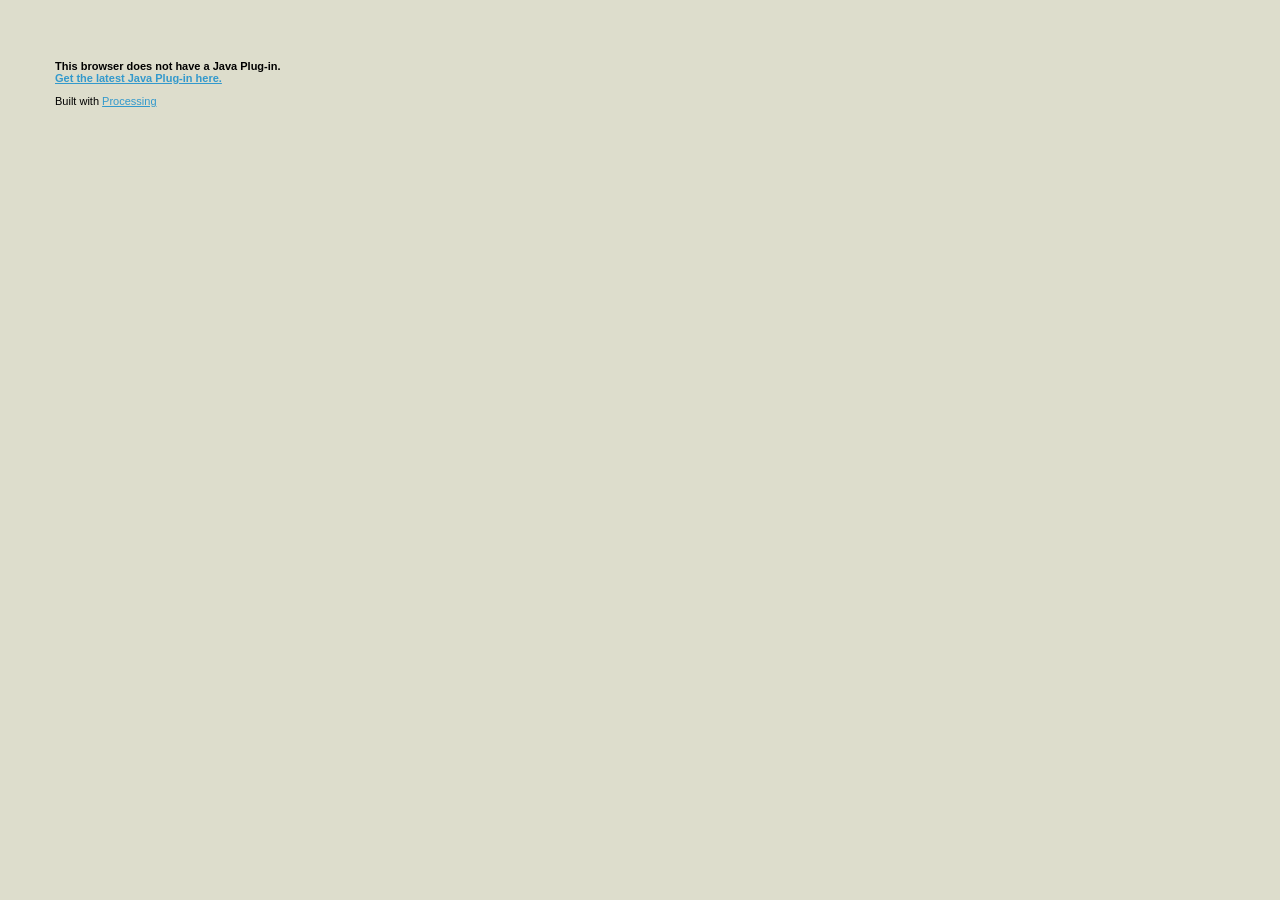
<file: demos/PathwayMatrix/index.html>
<!DOCTYPE html PUBLIC "-//W3C//DTD XHTML 1.0 Strict//EN"
        "http://www.w3.org/TR/xhtml1/DTD/xhtml1-strict.dtd">
<html xmlns="http://www.w3.org/1999/xhtml" xml:lang="en" lang="en">
	<head>
	        <!-- charset must remain utf-8 to be handled properly by Processing -->
		<meta http-equiv="content-type" content="text/html; charset=utf-8" />
		
		<title>main.PathwayViewer_3 : Built with Processing</title>
		
		<style type="text/css">
		/* <![CDATA[ */
	
		body {
  		  margin: 60px 0px 0px 55px;
		  font-family: verdana, geneva, arial, helvetica, sans-serif; 
		  font-size: 11px; 
		  background-color: #ddddcc; 
		  text-decoration: none; 
		  font-weight: normal; 
		  line-height: normal; 
		}
		 
		a          { color: #3399cc; }
		a:link     { color: #3399cc; text-decoration: underline; }
		a:visited  { color: #3399cc; text-decoration: underline; }
		a:active   { color: #3399cc; text-decoration: underline; }
		a:hover    { color: #3399cc; text-decoration: underline; }
	
		/* ]]> */
		</style>
	 
	</head>
	<body>
		<div id="content">
			<div id="main.PathwayViewer_3_container">
			
			<!--[if !IE]> -->
				<object classid="java:main.ConnectedChemistry.class" 
            			type="application/x-java-applet"
            			archive="ConnectedChemistry.jar"
            			width="1440" height="900"
            			standby="Loading Processing software..." >
            			
					<param name="archive" value="ConnectedChemistry.jar" />
				
					<param name="mayscript" value="true" />
					<param name="scriptable" value="true" />
				
					<param name="image" value="loading.gif" />
					<param name="boxmessage" value="Loading Processing software..." />
					<param name="boxbgcolor" value="#FFFFFF" />
				
					<param name="test_string" value="outer" />
			<!--<![endif]-->
				
				<object classid="clsid:CAFEEFAC-0016-0000-FFFF-ABCDEFFEDCBA" 
						codebase="http://java.sun.com/update/1.5.0/jinstall-1_5_0_15-windows-i586.cab"
						width="1440" height="900"
						standby="Loading Processing software..."  >
						
					<param name="code" value="main.ConnectedChemistry" />
					<param name="archive" value="ConnectedChemistry.jar" />
					
					<param name="mayscript" value="true" />
					<param name="scriptable" value="true" />
					
					<param name="image" value="loading.gif" />
					<param name="boxmessage" value="Loading Processing software..." />
					<param name="boxbgcolor" value="#FFFFFF" />
					
					<param name="test_string" value="inner" />
					
					<p>
						<strong>
							This browser does not have a Java Plug-in.
							<br />
							<a href="http://www.java.com/getjava" title="Download Java Plug-in">
								Get the latest Java Plug-in here.
							</a>
						</strong>
					</p>
				
				</object>
				
			<!--[if !IE]> -->
				</object>
			<!--<![endif]-->
			
			</div>
			
			<p>
			
			</p>
			
			
			<p>
			Built with <a href="http://processing.org" title="Processing.org">Processing</a>
			</p>
		</div>
	</body>
</html>
</file>
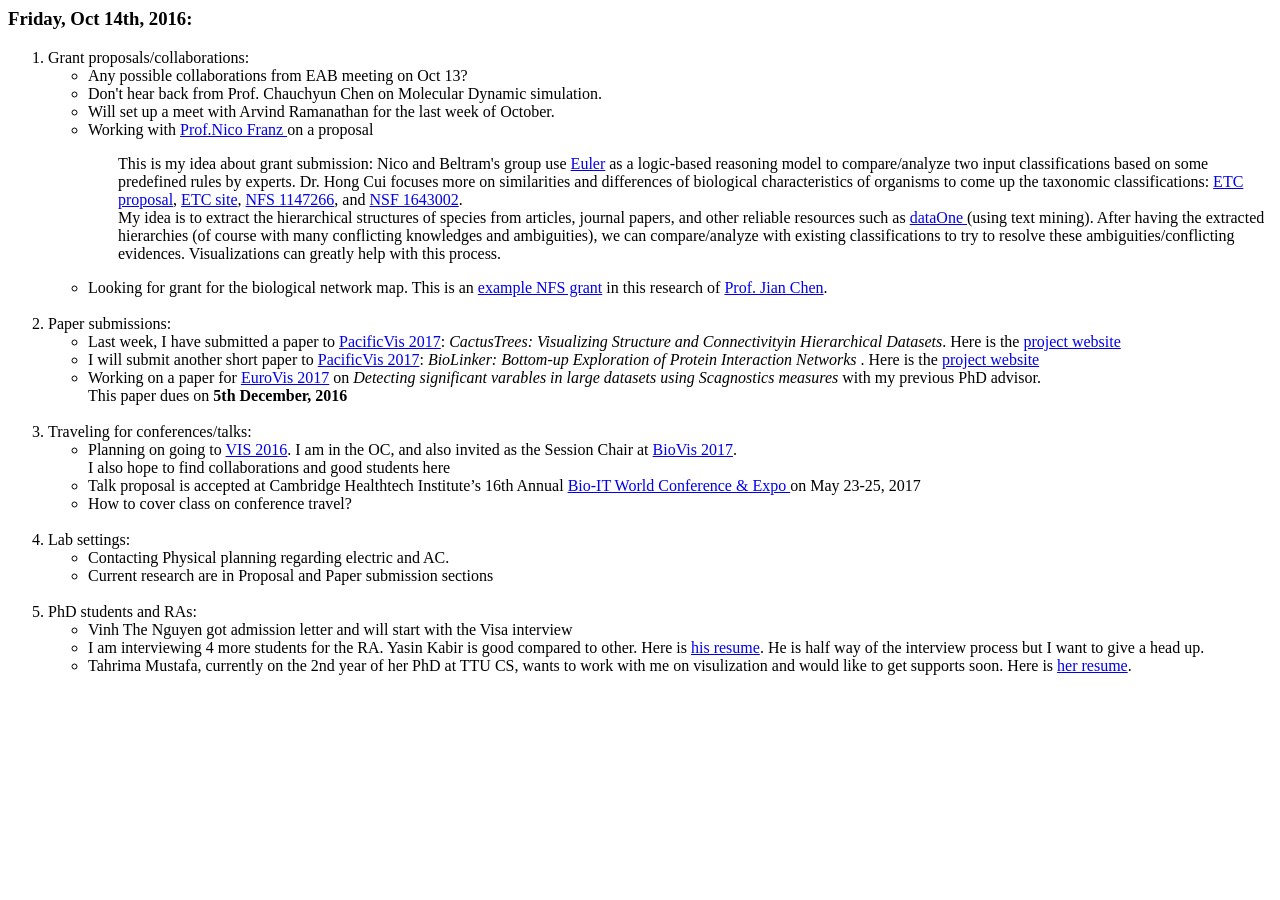
<file: g/Mentoring.html>
<body>
	<h3>Friday, Oct 14th, 2016: </h3>
	<ol>
	  <li>Grant proposals/collaborations:
	    <ul>
	    <li>Any possible collaborations from EAB meeting on Oct 13?</li>
	    <li>Don't hear back from Prof. Chauchyun Chen on Molecular Dynamic simulation.</li>
	    <li>Will set up a meet with Arvind Ramanathan for the last week of October.</li>
	    <li> Working with <a href="https://sols.asu.edu/people/nico-franz">Prof.Nico Franz <a> on a proposal
	    <p style="margin-left: 30px">
	    This is my idea about grant submission: Nico and Beltram's group use <a href="https://github.com/EulerProject">Euler</a> as a logic-based reasoning model to compare/analyze two input classifications based on some predefined rules by experts. 
	    Dr. Hong Cui focuses more on similarities and differences of biological characteristics of organisms to come up the taxonomic classifications:  
	    <a href="http://taxonconceptexplorer.org/public/images/0/08/ETC-ProjectDescription.pdf"> ETC proposal</a>, <a href="http://taxonconceptexplorer.org/pub/Main_Page"> ETC site</a>, <a href="https://www.nsf.gov/awardsearch/showAward?AWD_ID=1147266"> NFS 1147266</a>, and 
	    <a href="https://www.nsf.gov/awardsearch/showAward?AWD_ID=1643002"> NSF 1643002</a>.<br>

		My idea is to extract the hierarchical structures of species from articles, journal papers, and other reliable resources such as <a href="https://www.dataone.org/"> dataOne </a>(using text mining). After having the extracted hierarchies (of course with many conflicting knowledges and ambiguities), we can compare/analyze with existing classifications to try to resolve these ambiguities/conflicting evidences. Visualizations can greatly help with this process.
		</p></li>
	   	<li>Looking for grant for the biological network map. This is an <a href="https://nsf.gov/awardsearch/showAward?AWD_ID=1260795"> example NFS grant</a> in this research of <a href="http://www.csee.umbc.edu/~jichen/Webhome.html">Prof. Jian Chen</a>. </li>
	   	</ul>
	  </li>	 
	  <br> 
	  <li>Paper submissions:
	    <ul>
	    <li>Last week, I have submitted a paper to <a href="http://pacificvis.snu.ac.kr/">PacificVis 2017</a>: <i> CactusTrees: Visualizing Structure and Connectivityin Hierarchical Datasets</i>. Here is the <a href="http://pacificvis.snu.ac.kr/">project website</a></li>
	    <li>I will submit another short paper to <a href="http://pacificvis.snu.ac.kr/">PacificVis 2017</a>: <i> BioLinker: Bottom-up Exploration of Protein Interaction Networks </i></font>. Here is the <a href="https://github.com/CreativeCodingLab/BioLinker">project website</a></li>
	    
	    <li>Working on a paper for <a href="http://eurovis2017.virvig.es/"> EuroVis 2017</a> on <i> Detecting significant varables in large datasets using Scagnostics measures</i> with my previous PhD advisor. <br>This paper dues on <b>5th December, 2016</b></li>
	   	</ul>
	  </li>	  
	  <br>
	  <li>Traveling for conferences/talks:
	    <ul>
	    <li> Planning on going to <a href="http://ieeevis.org/">VIS 2016</a>. I am in the OC, and also invited as the Session Chair at <a href="http://biovis.net/2016/program_ieee/"> BioVis 2017</a>. <br>	    
	    I also hope to find collaborations and good students here
	    </li>
	    <li> Talk proposal is accepted at Cambridge Healthtech Institute’s 16th Annual <a href="http://www.bio-itworldexpo.com/"> Bio-IT World Conference & Expo </a> on May 23-25, 2017</li>
	   	<li> How to cover class on conference travel?</li>
	   	</ul>
	  </li>	 
	  <br>
	   <li> Lab settings:
	    <ul>
	    <li> Contacting Physical planning regarding electric and AC.</li>
	    <li> Current research are in Proposal and Paper submission sections</li>
	   	</ul>
	  </li>	 
	   <br>
	  <li> PhD students and RAs:
	    <ul>
	    <li> Vinh The Nguyen got admission letter and will start with the Visa interview</li>
	    <li> I am interviewing 4 more students for the RA. Yasin Kabir is good compared to other. Here is <a href="http://www.mykabir.info/resume/"> his resume</a>. He is half way of the interview process but I want to give a head up.</li> 
	    <li> Tahrima Mustafa, currently on the 2nd year of her PhD at TTU CS, wants to work with me on visulization and would like to get supports soon.  Here is <a href="files/Tahrima_Mustafa.pdf"> her resume</a>.</li>
	   	</ul>
	  </li>	 
	</ol>
</body>
</file>
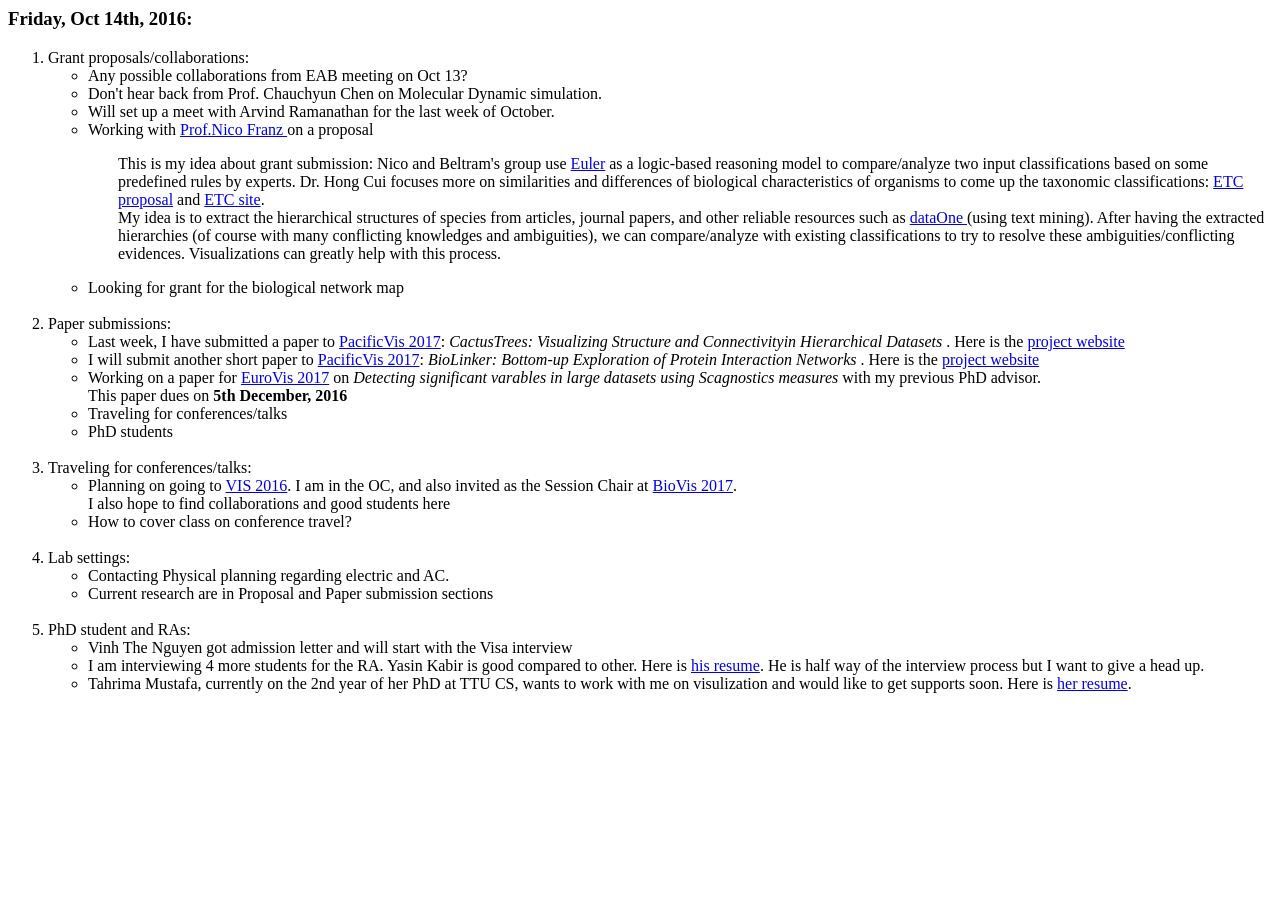
<file: grants/Mentoring.html>
<body>
	<h3>Friday, Oct 14th, 2016: </h3>
	<ol>
	  <li>Grant proposals/collaborations:
	    <ul>
	    <li>Any possible collaborations from EAB meeting on Oct 13?</li>
	    <li>Don't hear back from Prof. Chauchyun Chen on Molecular Dynamic simulation.</li>
	    <li>Will set up a meet with Arvind Ramanathan for the last week of October.</li>
	    <li> Working with <a href="https://sols.asu.edu/people/nico-franz">Prof.Nico Franz <a> on a proposal
	    <p style="margin-left: 30px">
	    This is my idea about grant submission: Nico and Beltram's group use <a href="https://github.com/EulerProject">Euler</a> as a logic-based reasoning model to compare/analyze two input classifications based on some predefined rules by experts. 
	    Dr. Hong Cui focuses more on similarities and differences of biological characteristics of organisms to come up the taxonomic classifications:  
	    <a href="http://taxonconceptexplorer.org/public/images/0/08/ETC-ProjectDescription.pdf"> ETC proposal</a> and 
	    <a href="http://taxonconceptexplorer.org/pub/Main_Page"> ETC site</a>.<br>

		My idea is to extract the hierarchical structures of species from articles, journal papers, and other reliable resources such as <a href="https://www.dataone.org/"> dataOne </a>(using text mining). After having the extracted hierarchies (of course with many conflicting knowledges and ambiguities), we can compare/analyze with existing classifications to try to resolve these ambiguities/conflicting evidences. Visualizations can greatly help with this process.
		</p></li>
	   	<li>Looking for grant for the biological network map</li>
	   	</ul>
	  </li>	 
	  <br> 
	  <li>Paper submissions:
	    <ul>
	    <li>Last week, I have submitted a paper to <a href="http://pacificvis.snu.ac.kr/">PacificVis 2017</a>: <i> CactusTrees: Visualizing Structure and Connectivityin Hierarchical Datasets </i>. Here is the <a href="http://pacificvis.snu.ac.kr/">project website</a></li>
	    <li>I will submit another short paper to <a href="http://pacificvis.snu.ac.kr/">PacificVis 2017</a>: <i> BioLinker: Bottom-up Exploration of Protein Interaction Networks </i></font>. Here is the <a href="https://github.com/CreativeCodingLab/BioLinker">project website</a></li>
	    
	    <li>Working on a paper for <a href="http://eurovis2017.virvig.es/"> EuroVis 2017</a> on <i> Detecting significant varables in large datasets using Scagnostics measures</i> with my previous PhD advisor. <br>This paper dues on <b>5th December, 2016</b></li>
	    <li>Traveling for conferences/talks</li>
	   	<li>PhD students</li>
	   	</ul>
	  </li>	  
	  <br>
	  <li>Traveling for conferences/talks:
	    <ul>
	    <li> Planning on going to <a href="http://ieeevis.org/">VIS 2016</a>. I am in the OC, and also invited as the Session Chair at <a href="http://biovis.net/2016/program_ieee/"> BioVis 2017</a>. <br>	    
	    I also hope to find collaborations and good students here
	    </li>
	    <li> How to cover class on conference travel?</li>
	   	</ul>
	  </li>	 
	  <br>
	   <li> Lab settings:
	    <ul>
	    <li> Contacting Physical planning regarding electric and AC.</li>
	    <li> Current research are in Proposal and Paper submission sections</li>
	   	</ul>
	  </li>	 
	   <br>
	  <li> PhD student and RAs:
	    <ul>
	    <li> Vinh The Nguyen got admission letter and will start with the Visa interview</li>
	    <li> I am interviewing 4 more students for the RA. Yasin Kabir is good compared to other. Here is <a href="http://www.mykabir.info/resume/"> his resume</a>. He is half way of the interview process but I want to give a head up.</li> 
	    <li> Tahrima Mustafa, currently on the 2nd year of her PhD at TTU CS, wants to work with me on visulization and would like to get supports soon.  Here is <a href="files/Tahrima_Mustafa.pdf"> her resume</a>.</li>
	   	</ul>
	  </li>	 

	</ol>

</body>
</file>
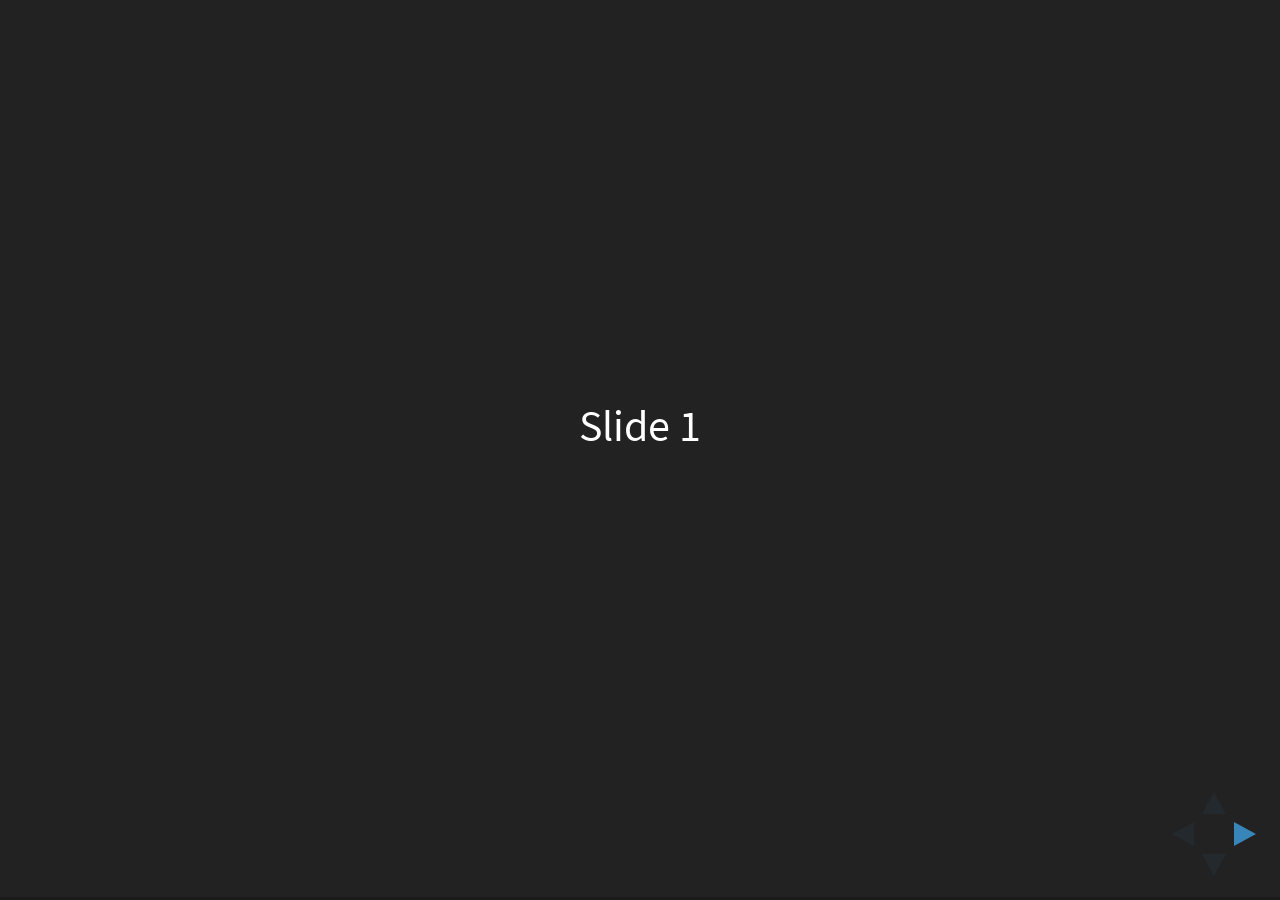
<file: revealJS/index2.html>
<!doctype html>
<html>
	<head>
		<meta charset="utf-8">
		<meta name="viewport" content="width=device-width, initial-scale=1.0, maximum-scale=1.0, user-scalable=no">

		<title>Tommy Dang</title>

		<link rel="stylesheet" href="css/reveal.css">
		<link rel="stylesheet" href="css/theme/black.css">
		<link rel="stylesheet" href="lib/css/zenburn.css">
		<link rel="shortcut icon" href="icons/fav.gif">

		<!-- Printing and PDF exports -->
		<script>
			var link = document.createElement( 'link' );
			link.rel = 'stylesheet';
			link.type = 'text/css';
			link.href = window.location.search.match( /print-pdf/gi ) ? 'css/print/pdf.css' : 'css/print/paper.css';
			document.getElementsByTagName( 'head' )[0].appendChild( link );
		</script>
	</head>
	<body>
		<div class="reveal">
			<div class="slides">
				<section>Slide 1</section>
				<section>Slide 2</section>
			</div>
		</div>

		<script src="lib/js/head.min.js"></script>
		<script src="js/reveal.js"></script>

		<script>
			// More info https://github.com/hakimel/reveal.js#configuration
			Reveal.initialize({
				history: true,

				// More info https://github.com/hakimel/reveal.js#dependencies
				dependencies: [
					{ src: 'plugin/markdown/marked.js' },
					{ src: 'plugin/markdown/markdown.js' },
					{ src: 'plugin/notes/notes.js', async: true },
					{ src: 'plugin/highlight/highlight.js', async: true, callback: function() { hljs.initHighlightingOnLoad(); } }
				]
			});
		</script>
	</body>
</html>
</file>
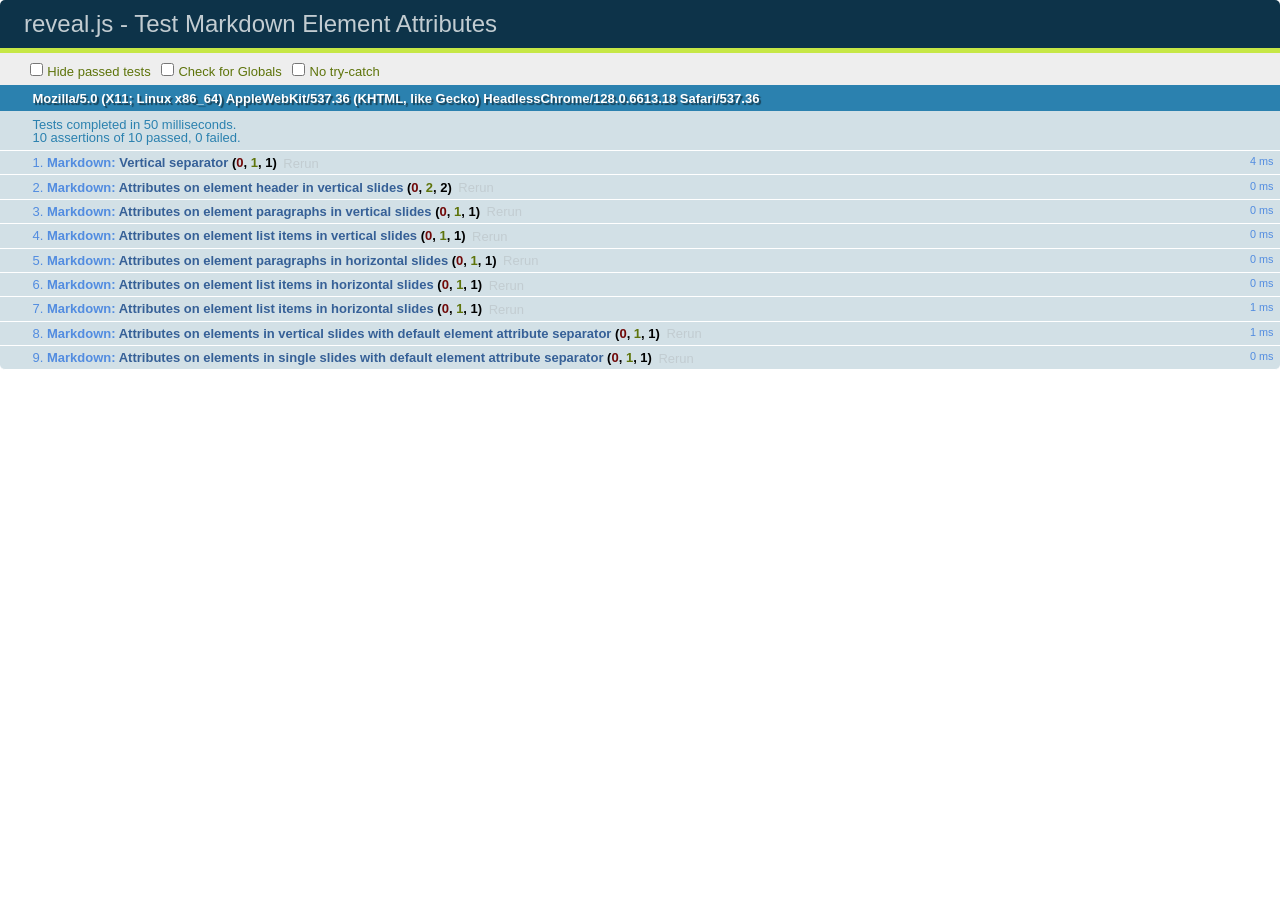
<file: revealJS/test/test-markdown-element-attributes.html>
<!doctype html>
<html lang="en">

	<head>
		<meta charset="utf-8">

		<title>reveal.js - Test Markdown Element Attributes</title>

		<link rel="stylesheet" href="../css/reveal.css">
		<link rel="stylesheet" href="qunit-1.12.0.css">
	</head>

	<body style="overflow: auto;">

		<div id="qunit"></div>
		<div id="qunit-fixture"></div>

		<div class="reveal" style="display: none;">

			<div class="slides">

				<!-- <section data-markdown="example.md" data-separator="^\n\n\n" data-separator-vertical="^\n\n"></section> -->

				<!-- Slides are separated by newline + three dashes + newline, vertical slides identical but two dashes -->
				<section data-markdown data-separator="^\n---\n$" data-separator-vertical="^\n--\n$" data-element-attributes="{_\s*?([^}]+?)}">>
					<script type="text/template">
						## Slide 1.1
						<!-- {_class="fragment fade-out" data-fragment-index="1"} -->

						--

						## Slide 1.2
						<!-- {_class="fragment shrink"} -->

						Paragraph 1
						<!-- {_class="fragment grow"} -->

						Paragraph 2
						<!-- {_class="fragment grow"} -->

						- list item 1 <!-- {_class="fragment grow"} -->
						- list item 2 <!-- {_class="fragment grow"} -->
						- list item 3 <!-- {_class="fragment grow"} -->


						---

						## Slide 2


						Paragraph 1.2  
						multi-line <!-- {_class="fragment highlight-red"} -->

						Paragraph 2.2 <!-- {_class="fragment highlight-red"} -->

						Paragraph 2.3 <!-- {_class="fragment highlight-red"} -->

						Paragraph 2.4 <!-- {_class="fragment highlight-red"} -->

						- list item 1 <!-- {_class="fragment highlight-green"} -->
						- list item 2<!-- {_class="fragment highlight-green"} -->
						- list item 3<!-- {_class="fragment highlight-green"} -->
						- list item 4
						<!-- {_class="fragment highlight-green"} -->
						- list item 5<!-- {_class="fragment highlight-green"} -->

						Test

						![Example Picture](examples/assets/image2.png)
						<!-- {_class="reveal stretch"} -->

					</script>
				</section>



				<section 	data-markdown data-separator="^\n\n\n"
									data-separator-vertical="^\n\n"
									data-separator-notes="^Note:"
									data-charset="utf-8">
					<script type="text/template">
						# Test attributes in Markdown with default separator
						## Slide 1 Def <!-- .element: class="fragment highlight-red" data-fragment-index="1" -->


						## Slide 2 Def
						<!-- .element: class="fragment highlight-red" -->

					</script>
				</section>

				<section data-markdown>
				  <script type="text/template">
					## Hello world
					A paragraph
					<!-- .element: class="fragment highlight-blue" -->
				  </script>
				</section>

				<section data-markdown>
				  <script type="text/template">
					## Hello world

					Multiple  
					Line
					<!-- .element: class="fragment highlight-blue" -->
				  </script>
				</section>

				<section data-markdown>
				  <script type="text/template">
					## Hello world

					Test<!-- .element: class="fragment highlight-blue" -->

					More Test
				  </script>
				</section>


			</div>

		</div>

		<script src="../lib/js/head.min.js"></script>
		<script src="../js/reveal.js"></script>
		<script src="../plugin/markdown/marked.js"></script>
		<script src="../plugin/markdown/markdown.js"></script>
		<script src="qunit-1.12.0.js"></script>

		<script src="test-markdown-element-attributes.js"></script>

	</body>
</html>
</file>
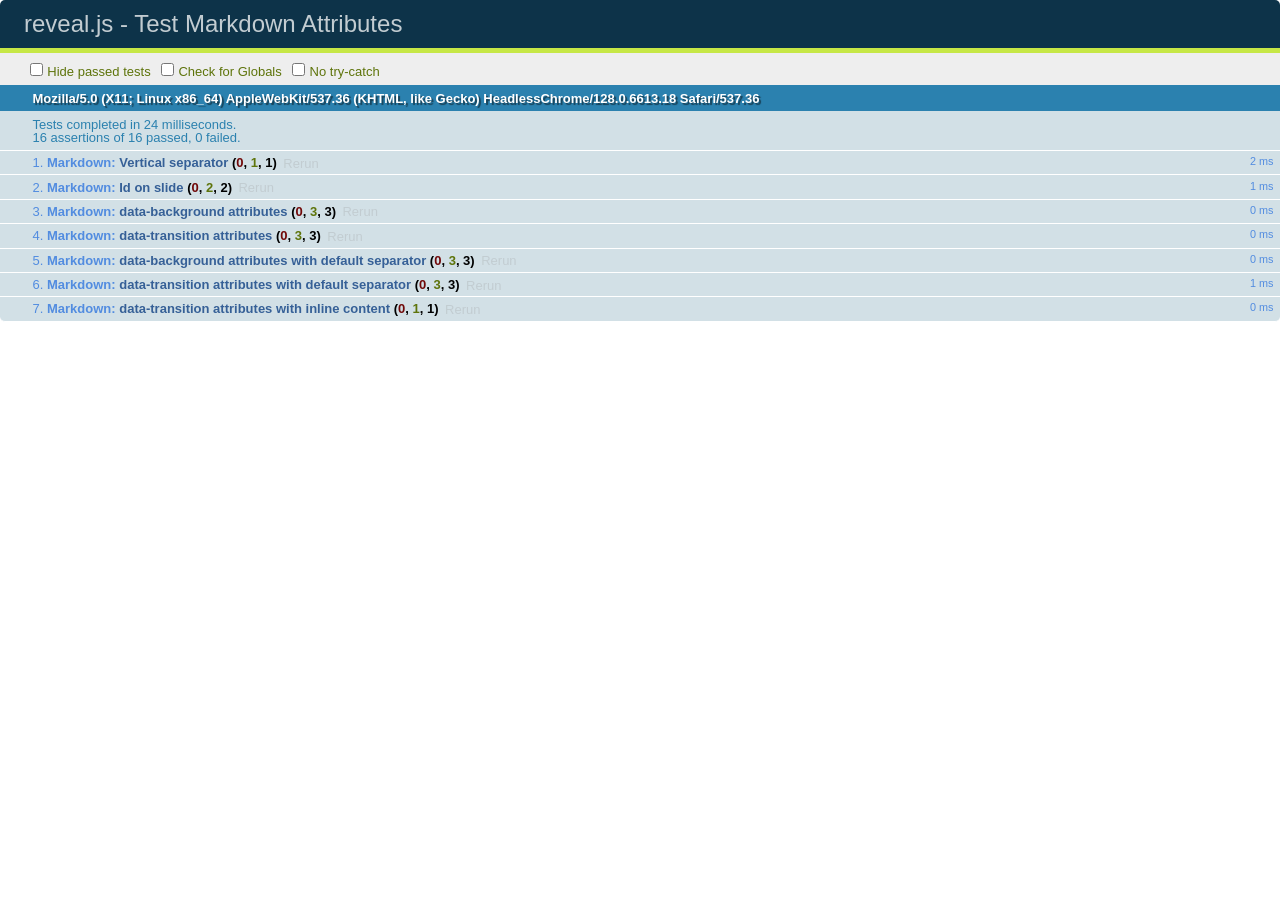
<file: revealJS/test/test-markdown-slide-attributes.html>
<!doctype html>
<html lang="en">

	<head>
		<meta charset="utf-8">

		<title>reveal.js - Test Markdown Attributes</title>

		<link rel="stylesheet" href="../css/reveal.css">
		<link rel="stylesheet" href="qunit-1.12.0.css">
	</head>

	<body style="overflow: auto;">

		<div id="qunit"></div>
		<div id="qunit-fixture"></div>

		<div class="reveal" style="display: none;">

			<div class="slides">

				<!-- <section data-markdown="example.md" data-separator="^\n\n\n" data-separator-vertical="^\n\n"></section> -->

				<!-- Slides are separated by three lines, vertical slides by two lines, attributes are one any line starting with (spaces and) two dashes -->
				<section 	data-markdown data-separator="^\n\n\n"
									data-separator-vertical="^\n\n"
									data-separator-notes="^Note:"
									data-attributes="--\s(.*?)$"
									data-charset="utf-8">
					<script type="text/template">
						# Test attributes in Markdown
						## Slide 1



						## Slide 2
						<!-- -- id="slide2" data-transition="zoom" data-background="#A0C66B" -->


						## Slide 2.1
						<!-- -- data-background="#ff0000" data-transition="fade" -->


						## Slide 2.2
						[Link to Slide2](#/slide2)



						## Slide 3
						<!-- -- data-transition="zoom" data-background="#C6916B" -->



						## Slide 4
					</script>
				</section>

				<section 	data-markdown data-separator="^\n\n\n"
									data-separator-vertical="^\n\n"
									data-separator-notes="^Note:"
									data-charset="utf-8">
					<script type="text/template">
						# Test attributes in Markdown with default separator
						## Slide 1 Def



						## Slide 2 Def
						<!-- .slide: id="slide2def" data-transition="concave" data-background="#A7C66B" -->


						## Slide 2.1 Def
						<!-- .slide: data-background="#f70000" data-transition="page" -->


						## Slide 2.2 Def
						[Link to Slide2](#/slide2def)



						## Slide 3 Def
						<!-- .slide: data-transition="concave" data-background="#C7916B" -->



						## Slide 4
					</script>
				</section>

				<section data-markdown>
					<script type="text/template">
						<!-- .slide: data-background="#ff0000" -->
						## Hello world
					</script>
				</section>

				<section data-markdown>
					<script type="text/template">
						## Hello world
						<!-- .slide: data-background="#ff0000" -->
					</script>
				</section>

				<section data-markdown>
					<script type="text/template">
						## Hello world

						Test
						<!-- .slide: data-background="#ff0000" -->

						More Test
					</script>
				</section>

			</div>

		</div>

		<script src="../lib/js/head.min.js"></script>
		<script src="../js/reveal.js"></script>
		<script src="../plugin/markdown/marked.js"></script>
		<script src="../plugin/markdown/markdown.js"></script>
		<script src="qunit-1.12.0.js"></script>

		<script src="test-markdown-slide-attributes.js"></script>

	</body>
</html>
</file>
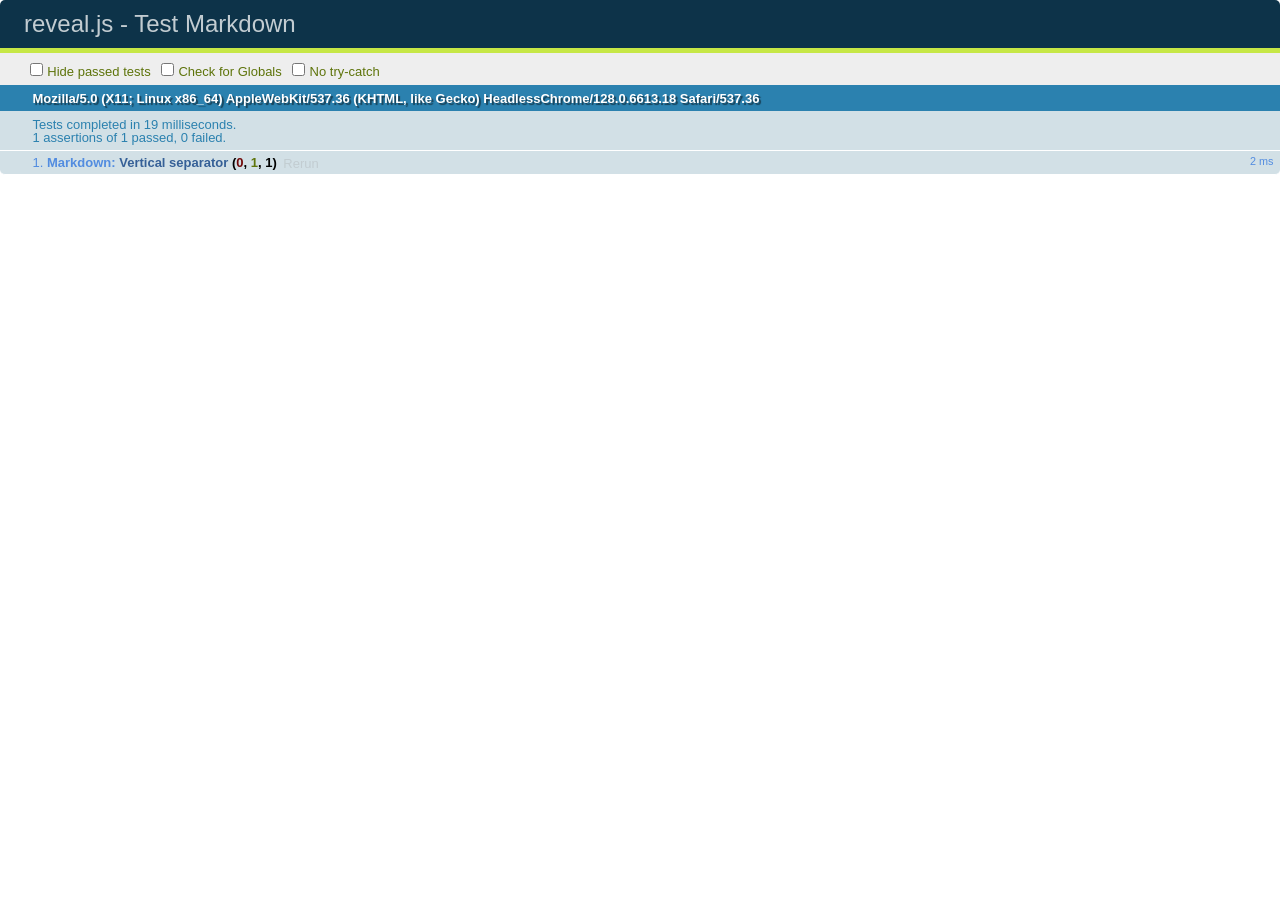
<file: revealJS/test/test-markdown.html>
<!doctype html>
<html lang="en">

	<head>
		<meta charset="utf-8">

		<title>reveal.js - Test Markdown</title>

		<link rel="stylesheet" href="../css/reveal.css">
		<link rel="stylesheet" href="qunit-1.12.0.css">
	</head>

	<body style="overflow: auto;">

		<div id="qunit"></div>
  		<div id="qunit-fixture"></div>

		<div class="reveal" style="display: none;">

			<div class="slides">

				<!-- <section data-markdown="example.md" data-separator="^\n\n\n" data-separator-vertical="^\n\n"></section> -->

				<!-- Slides are separated by newline + three dashes + newline, vertical slides identical but two dashes -->
				<section data-markdown data-separator="^\n---\n$" data-separator-vertical="^\n--\n$">
					<script type="text/template">
						## Slide 1.1

						--

						## Slide 1.2

						---

						## Slide 2
					</script>
				</section>

			</div>

		</div>

		<script src="../lib/js/head.min.js"></script>
		<script src="../js/reveal.js"></script>
		<script src="../plugin/markdown/marked.js"></script>
		<script src="../plugin/markdown/markdown.js"></script>
		<script src="qunit-1.12.0.js"></script>

		<script src="test-markdown.js"></script>

	</body>
</html>
</file>
<file: revealJS/css/reveal.css>
/*!
 * reveal.js
 * http://lab.hakim.se/reveal-js
 * MIT licensed
 *
 * Copyright (C) 2016 Hakim El Hattab, http://hakim.se
 */
/*********************************************
 * RESET STYLES
 *********************************************/
html, body, .reveal div, .reveal span, .reveal applet, .reveal object, .reveal iframe,
.reveal h1, .reveal h2, .reveal h3, .reveal h4, .reveal h5, .reveal h6, .reveal p, .reveal blockquote, .reveal pre,
.reveal a, .reveal abbr, .reveal acronym, .reveal address, .reveal big, .reveal cite, .reveal code,
.reveal del, .reveal dfn, .reveal em, .reveal img, .reveal ins, .reveal kbd, .reveal q, .reveal s, .reveal samp,
.reveal small, .reveal strike, .reveal strong, .reveal sub, .reveal sup, .reveal tt, .reveal var,
.reveal b, .reveal u, .reveal center,
.reveal dl, .reveal dt, .reveal dd, .reveal ol, .reveal ul, .reveal li,
.reveal fieldset, .reveal form, .reveal label, .reveal legend,
.reveal table, .reveal caption, .reveal tbody, .reveal tfoot, .reveal thead, .reveal tr, .reveal th, .reveal td,
.reveal article, .reveal aside, .reveal canvas, .reveal details, .reveal embed,
.reveal figure, .reveal figcaption, .reveal footer, .reveal header, .reveal hgroup,
.reveal menu, .reveal nav, .reveal output, .reveal ruby, .reveal section, .reveal summary,
.reveal time, .reveal mark, .reveal audio, .reveal video {
  margin: 0;
  padding: 0;
  border: 0;
  font-size: 100%;
  font: inherit;
  vertical-align: baseline; }

.reveal article, .reveal aside, .reveal details, .reveal figcaption, .reveal figure,
.reveal footer, .reveal header, .reveal hgroup, .reveal menu, .reveal nav, .reveal section {
  display: block; }

/*********************************************
 * GLOBAL STYLES
 *********************************************/
html,
body {
  width: 100%;
  height: 100%;
  overflow: hidden; }

body {
  position: relative;
  line-height: 1;
  background-color: #fff;
  color: #000; }

/*********************************************
 * VIEW FRAGMENTS
 *********************************************/
.reveal .slides section .fragment {
  opacity: 0;
  visibility: hidden;
  -webkit-transition: all .2s ease;
          transition: all .2s ease; }
  .reveal .slides section .fragment.visible {
    opacity: 1;
    visibility: visible; }

.reveal .slides section .fragment.grow {
  opacity: 1;
  visibility: visible; }
  .reveal .slides section .fragment.grow.visible {
    -webkit-transform: scale(1.3);
            transform: scale(1.3); }

.reveal .slides section .fragment.shrink {
  opacity: 1;
  visibility: visible; }
  .reveal .slides section .fragment.shrink.visible {
    -webkit-transform: scale(0.7);
            transform: scale(0.7); }

.reveal .slides section .fragment.zoom-in {
  -webkit-transform: scale(0.1);
          transform: scale(0.1); }
  .reveal .slides section .fragment.zoom-in.visible {
    -webkit-transform: none;
            transform: none; }

.reveal .slides section .fragment.fade-out {
  opacity: 1;
  visibility: visible; }
  .reveal .slides section .fragment.fade-out.visible {
    opacity: 0;
    visibility: hidden; }

.reveal .slides section .fragment.semi-fade-out {
  opacity: 1;
  visibility: visible; }
  .reveal .slides section .fragment.semi-fade-out.visible {
    opacity: 0.5;
    visibility: visible; }

.reveal .slides section .fragment.strike {
  opacity: 1;
  visibility: visible; }
  .reveal .slides section .fragment.strike.visible {
    text-decoration: line-through; }

.reveal .slides section .fragment.fade-up {
  -webkit-transform: translate(0, 20%);
          transform: translate(0, 20%); }
  .reveal .slides section .fragment.fade-up.visible {
    -webkit-transform: translate(0, 0);
            transform: translate(0, 0); }

.reveal .slides section .fragment.fade-down {
  -webkit-transform: translate(0, -20%);
          transform: translate(0, -20%); }
  .reveal .slides section .fragment.fade-down.visible {
    -webkit-transform: translate(0, 0);
            transform: translate(0, 0); }

.reveal .slides section .fragment.fade-right {
  -webkit-transform: translate(-20%, 0);
          transform: translate(-20%, 0); }
  .reveal .slides section .fragment.fade-right.visible {
    -webkit-transform: translate(0, 0);
            transform: translate(0, 0); }

.reveal .slides section .fragment.fade-left {
  -webkit-transform: translate(20%, 0);
          transform: translate(20%, 0); }
  .reveal .slides section .fragment.fade-left.visible {
    -webkit-transform: translate(0, 0);
            transform: translate(0, 0); }

.reveal .slides section .fragment.current-visible {
  opacity: 0;
  visibility: hidden; }
  .reveal .slides section .fragment.current-visible.current-fragment {
    opacity: 1;
    visibility: visible; }

.reveal .slides section .fragment.highlight-red,
.reveal .slides section .fragment.highlight-current-red,
.reveal .slides section .fragment.highlight-green,
.reveal .slides section .fragment.highlight-current-green,
.reveal .slides section .fragment.highlight-blue,
.reveal .slides section .fragment.highlight-current-blue {
  opacity: 1;
  visibility: visible; }

.reveal .slides section .fragment.highlight-red.visible {
  color: #ff2c2d; }

.reveal .slides section .fragment.highlight-green.visible {
  color: #17ff2e; }

.reveal .slides section .fragment.highlight-blue.visible {
  color: #1b91ff; }

.reveal .slides section .fragment.highlight-current-red.current-fragment {
  color: #ff2c2d; }

.reveal .slides section .fragment.highlight-current-green.current-fragment {
  color: #17ff2e; }

.reveal .slides section .fragment.highlight-current-blue.current-fragment {
  color: #1b91ff; }

/*********************************************
 * DEFAULT ELEMENT STYLES
 *********************************************/
/* Fixes issue in Chrome where italic fonts did not appear when printing to PDF */
.reveal:after {
  content: '';
  font-style: italic; }

.reveal iframe {
  z-index: 1; }

/** Prevents layering issues in certain browser/transition combinations */
.reveal a {
  position: relative; }

.reveal .stretch {
  max-width: none;
  max-height: none; }

.reveal pre.stretch code {
  height: 100%;
  max-height: 100%;
  box-sizing: border-box; }

/*********************************************
 * CONTROLS
 *********************************************/
.reveal .controls {
  display: none;
  position: fixed;
  width: 110px;
  height: 110px;
  z-index: 30;
  right: 10px;
  bottom: 10px;
  -webkit-user-select: none; }

.reveal .controls button {
  padding: 0;
  position: absolute;
  opacity: 0.05;
  width: 0;
  height: 0;
  background-color: transparent;
  border: 12px solid transparent;
  -webkit-transform: scale(0.9999);
          transform: scale(0.9999);
  -webkit-transition: all 0.2s ease;
          transition: all 0.2s ease;
  -webkit-appearance: none;
  -webkit-tap-highlight-color: transparent; }

.reveal .controls .enabled {
  opacity: 0.7;
  cursor: pointer; }

.reveal .controls .enabled:active {
  margin-top: 1px; }

.reveal .controls .navigate-left {
  top: 42px;
  border-right-width: 22px;
  border-right-color: #000; }

.reveal .controls .navigate-left.fragmented {
  opacity: 0.3; }

.reveal .controls .navigate-right {
  left: 74px;
  top: 42px;
  border-left-width: 22px;
  border-left-color: #000; }

.reveal .controls .navigate-right.fragmented {
  opacity: 0.3; }

.reveal .controls .navigate-up {
  left: 42px;
  border-bottom-width: 22px;
  border-bottom-color: #000; }

.reveal .controls .navigate-up.fragmented {
  opacity: 0.3; }

.reveal .controls .navigate-down {
  left: 42px;
  top: 74px;
  border-top-width: 22px;
  border-top-color: #000; }

.reveal .controls .navigate-down.fragmented {
  opacity: 0.3; }

/*********************************************
 * PROGRESS BAR
 *********************************************/
.reveal .progress {
  position: fixed;
  display: none;
  height: 3px;
  width: 100%;
  bottom: 0;
  left: 0;
  z-index: 10;
  background-color: rgba(0, 0, 0, 0.2); }

.reveal .progress:after {
  content: '';
  display: block;
  position: absolute;
  height: 20px;
  width: 100%;
  top: -20px; }

.reveal .progress span {
  display: block;
  height: 100%;
  width: 0px;
  background-color: #000;
  -webkit-transition: width 800ms cubic-bezier(0.26, 0.86, 0.44, 0.985);
          transition: width 800ms cubic-bezier(0.26, 0.86, 0.44, 0.985); }

/*********************************************
 * SLIDE NUMBER
 *********************************************/
.reveal .slide-number {
  position: fixed;
  display: block;
  right: 8px;
  bottom: 8px;
  z-index: 31;
  font-family: Helvetica, sans-serif;
  font-size: 12px;
  line-height: 1;
  color: #fff;
  background-color: rgba(0, 0, 0, 0.4);
  padding: 5px; }

.reveal .slide-number-delimiter {
  margin: 0 3px; }

/*********************************************
 * SLIDES
 *********************************************/
.reveal {
  position: relative;
  width: 100%;
  height: 100%;
  overflow: hidden;
  -ms-touch-action: none;
      touch-action: none; }

.reveal .slides {
  position: absolute;
  width: 100%;
  height: 100%;
  top: 0;
  right: 0;
  bottom: 0;
  left: 0;
  margin: auto;
  overflow: visible;
  z-index: 1;
  text-align: center;
  -webkit-perspective: 600px;
          perspective: 600px;
  -webkit-perspective-origin: 50% 40%;
          perspective-origin: 50% 40%; }

.reveal .slides > section {
  -ms-perspective: 600px; }

.reveal .slides > section,
.reveal .slides > section > section {
  display: none;
  position: absolute;
  width: 100%;
  padding: 20px 0px;
  z-index: 10;
  -webkit-transform-style: preserve-3d;
          transform-style: preserve-3d;
  -webkit-transition: -webkit-transform-origin 800ms cubic-bezier(0.26, 0.86, 0.44, 0.985), -webkit-transform 800ms cubic-bezier(0.26, 0.86, 0.44, 0.985), visibility 800ms cubic-bezier(0.26, 0.86, 0.44, 0.985), opacity 800ms cubic-bezier(0.26, 0.86, 0.44, 0.985);
          transition: transform-origin 800ms cubic-bezier(0.26, 0.86, 0.44, 0.985), transform 800ms cubic-bezier(0.26, 0.86, 0.44, 0.985), visibility 800ms cubic-bezier(0.26, 0.86, 0.44, 0.985), opacity 800ms cubic-bezier(0.26, 0.86, 0.44, 0.985); }

/* Global transition speed settings */
.reveal[data-transition-speed="fast"] .slides section {
  -webkit-transition-duration: 400ms;
          transition-duration: 400ms; }

.reveal[data-transition-speed="slow"] .slides section {
  -webkit-transition-duration: 1200ms;
          transition-duration: 1200ms; }

/* Slide-specific transition speed overrides */
.reveal .slides section[data-transition-speed="fast"] {
  -webkit-transition-duration: 400ms;
          transition-duration: 400ms; }

.reveal .slides section[data-transition-speed="slow"] {
  -webkit-transition-duration: 1200ms;
          transition-duration: 1200ms; }

.reveal .slides > section.stack {
  padding-top: 0;
  padding-bottom: 0; }

.reveal .slides > section.present,
.reveal .slides > section > section.present {
  display: block;
  z-index: 11;
  opacity: 1; }

.reveal.center,
.reveal.center .slides,
.reveal.center .slides section {
  min-height: 0 !important; }

/* Don't allow interaction with invisible slides */
.reveal .slides > section.future,
.reveal .slides > section > section.future,
.reveal .slides > section.past,
.reveal .slides > section > section.past {
  pointer-events: none; }

.reveal.overview .slides > section,
.reveal.overview .slides > section > section {
  pointer-events: auto; }

.reveal .slides > section.past,
.reveal .slides > section.future,
.reveal .slides > section > section.past,
.reveal .slides > section > section.future {
  opacity: 0; }

/*********************************************
 * Mixins for readability of transitions
 *********************************************/
/*********************************************
 * SLIDE TRANSITION
 * Aliased 'linear' for backwards compatibility
 *********************************************/
.reveal.slide section {
  -webkit-backface-visibility: hidden;
          backface-visibility: hidden; }

.reveal .slides > section[data-transition=slide].past,
.reveal .slides > section[data-transition~=slide-out].past,
.reveal.slide .slides > section:not([data-transition]).past {
  -webkit-transform: translate(-150%, 0);
          transform: translate(-150%, 0); }

.reveal .slides > section[data-transition=slide].future,
.reveal .slides > section[data-transition~=slide-in].future,
.reveal.slide .slides > section:not([data-transition]).future {
  -webkit-transform: translate(150%, 0);
          transform: translate(150%, 0); }

.reveal .slides > section > section[data-transition=slide].past,
.reveal .slides > section > section[data-transition~=slide-out].past,
.reveal.slide .slides > section > section:not([data-transition]).past {
  -webkit-transform: translate(0, -150%);
          transform: translate(0, -150%); }

.reveal .slides > section > section[data-transition=slide].future,
.reveal .slides > section > section[data-transition~=slide-in].future,
.reveal.slide .slides > section > section:not([data-transition]).future {
  -webkit-transform: translate(0, 150%);
          transform: translate(0, 150%); }

.reveal.linear section {
  -webkit-backface-visibility: hidden;
          backface-visibility: hidden; }

.reveal .slides > section[data-transition=linear].past,
.reveal .slides > section[data-transition~=linear-out].past,
.reveal.linear .slides > section:not([data-transition]).past {
  -webkit-transform: translate(-150%, 0);
          transform: translate(-150%, 0); }

.reveal .slides > section[data-transition=linear].future,
.reveal .slides > section[data-transition~=linear-in].future,
.reveal.linear .slides > section:not([data-transition]).future {
  -webkit-transform: translate(150%, 0);
          transform: translate(150%, 0); }

.reveal .slides > section > section[data-transition=linear].past,
.reveal .slides > section > section[data-transition~=linear-out].past,
.reveal.linear .slides > section > section:not([data-transition]).past {
  -webkit-transform: translate(0, -150%);
          transform: translate(0, -150%); }

.reveal .slides > section > section[data-transition=linear].future,
.reveal .slides > section > section[data-transition~=linear-in].future,
.reveal.linear .slides > section > section:not([data-transition]).future {
  -webkit-transform: translate(0, 150%);
          transform: translate(0, 150%); }

/*********************************************
 * CONVEX TRANSITION
 * Aliased 'default' for backwards compatibility
 *********************************************/
.reveal .slides > section[data-transition=default].past,
.reveal .slides > section[data-transition~=default-out].past,
.reveal.default .slides > section:not([data-transition]).past {
  -webkit-transform: translate3d(-100%, 0, 0) rotateY(-90deg) translate3d(-100%, 0, 0);
          transform: translate3d(-100%, 0, 0) rotateY(-90deg) translate3d(-100%, 0, 0); }

.reveal .slides > section[data-transition=default].future,
.reveal .slides > section[data-transition~=default-in].future,
.reveal.default .slides > section:not([data-transition]).future {
  -webkit-transform: translate3d(100%, 0, 0) rotateY(90deg) translate3d(100%, 0, 0);
          transform: translate3d(100%, 0, 0) rotateY(90deg) translate3d(100%, 0, 0); }

.reveal .slides > section > section[data-transition=default].past,
.reveal .slides > section > section[data-transition~=default-out].past,
.reveal.default .slides > section > section:not([data-transition]).past {
  -webkit-transform: translate3d(0, -300px, 0) rotateX(70deg) translate3d(0, -300px, 0);
          transform: translate3d(0, -300px, 0) rotateX(70deg) translate3d(0, -300px, 0); }

.reveal .slides > section > section[data-transition=default].future,
.reveal .slides > section > section[data-transition~=default-in].future,
.reveal.default .slides > section > section:not([data-transition]).future {
  -webkit-transform: translate3d(0, 300px, 0) rotateX(-70deg) translate3d(0, 300px, 0);
          transform: translate3d(0, 300px, 0) rotateX(-70deg) translate3d(0, 300px, 0); }

.reveal .slides > section[data-transition=convex].past,
.reveal .slides > section[data-transition~=convex-out].past,
.reveal.convex .slides > section:not([data-transition]).past {
  -webkit-transform: translate3d(-100%, 0, 0) rotateY(-90deg) translate3d(-100%, 0, 0);
          transform: translate3d(-100%, 0, 0) rotateY(-90deg) translate3d(-100%, 0, 0); }

.reveal .slides > section[data-transition=convex].future,
.reveal .slides > section[data-transition~=convex-in].future,
.reveal.convex .slides > section:not([data-transition]).future {
  -webkit-transform: translate3d(100%, 0, 0) rotateY(90deg) translate3d(100%, 0, 0);
          transform: translate3d(100%, 0, 0) rotateY(90deg) translate3d(100%, 0, 0); }

.reveal .slides > section > section[data-transition=convex].past,
.reveal .slides > section > section[data-transition~=convex-out].past,
.reveal.convex .slides > section > section:not([data-transition]).past {
  -webkit-transform: translate3d(0, -300px, 0) rotateX(70deg) translate3d(0, -300px, 0);
          transform: translate3d(0, -300px, 0) rotateX(70deg) translate3d(0, -300px, 0); }

.reveal .slides > section > section[data-transition=convex].future,
.reveal .slides > section > section[data-transition~=convex-in].future,
.reveal.convex .slides > section > section:not([data-transition]).future {
  -webkit-transform: translate3d(0, 300px, 0) rotateX(-70deg) translate3d(0, 300px, 0);
          transform: translate3d(0, 300px, 0) rotateX(-70deg) translate3d(0, 300px, 0); }

/*********************************************
 * CONCAVE TRANSITION
 *********************************************/
.reveal .slides > section[data-transition=concave].past,
.reveal .slides > section[data-transition~=concave-out].past,
.reveal.concave .slides > section:not([data-transition]).past {
  -webkit-transform: translate3d(-100%, 0, 0) rotateY(90deg) translate3d(-100%, 0, 0);
          transform: translate3d(-100%, 0, 0) rotateY(90deg) translate3d(-100%, 0, 0); }

.reveal .slides > section[data-transition=concave].future,
.reveal .slides > section[data-transition~=concave-in].future,
.reveal.concave .slides > section:not([data-transition]).future {
  -webkit-transform: translate3d(100%, 0, 0) rotateY(-90deg) translate3d(100%, 0, 0);
          transform: translate3d(100%, 0, 0) rotateY(-90deg) translate3d(100%, 0, 0); }

.reveal .slides > section > section[data-transition=concave].past,
.reveal .slides > section > section[data-transition~=concave-out].past,
.reveal.concave .slides > section > section:not([data-transition]).past {
  -webkit-transform: translate3d(0, -80%, 0) rotateX(-70deg) translate3d(0, -80%, 0);
          transform: translate3d(0, -80%, 0) rotateX(-70deg) translate3d(0, -80%, 0); }

.reveal .slides > section > section[data-transition=concave].future,
.reveal .slides > section > section[data-transition~=concave-in].future,
.reveal.concave .slides > section > section:not([data-transition]).future {
  -webkit-transform: translate3d(0, 80%, 0) rotateX(70deg) translate3d(0, 80%, 0);
          transform: translate3d(0, 80%, 0) rotateX(70deg) translate3d(0, 80%, 0); }

/*********************************************
 * ZOOM TRANSITION
 *********************************************/
.reveal .slides section[data-transition=zoom],
.reveal.zoom .slides section:not([data-transition]) {
  -webkit-transition-timing-function: ease;
          transition-timing-function: ease; }

.reveal .slides > section[data-transition=zoom].past,
.reveal .slides > section[data-transition~=zoom-out].past,
.reveal.zoom .slides > section:not([data-transition]).past {
  visibility: hidden;
  -webkit-transform: scale(16);
          transform: scale(16); }

.reveal .slides > section[data-transition=zoom].future,
.reveal .slides > section[data-transition~=zoom-in].future,
.reveal.zoom .slides > section:not([data-transition]).future {
  visibility: hidden;
  -webkit-transform: scale(0.2);
          transform: scale(0.2); }

.reveal .slides > section > section[data-transition=zoom].past,
.reveal .slides > section > section[data-transition~=zoom-out].past,
.reveal.zoom .slides > section > section:not([data-transition]).past {
  -webkit-transform: translate(0, -150%);
          transform: translate(0, -150%); }

.reveal .slides > section > section[data-transition=zoom].future,
.reveal .slides > section > section[data-transition~=zoom-in].future,
.reveal.zoom .slides > section > section:not([data-transition]).future {
  -webkit-transform: translate(0, 150%);
          transform: translate(0, 150%); }

/*********************************************
 * CUBE TRANSITION
 *********************************************/
.reveal.cube .slides {
  -webkit-perspective: 1300px;
          perspective: 1300px; }

.reveal.cube .slides section {
  padding: 30px;
  min-height: 700px;
  -webkit-backface-visibility: hidden;
          backface-visibility: hidden;
  box-sizing: border-box; }

.reveal.center.cube .slides section {
  min-height: 0; }

.reveal.cube .slides section:not(.stack):before {
  content: '';
  position: absolute;
  display: block;
  width: 100%;
  height: 100%;
  left: 0;
  top: 0;
  background: rgba(0, 0, 0, 0.1);
  border-radius: 4px;
  -webkit-transform: translateZ(-20px);
          transform: translateZ(-20px); }

.reveal.cube .slides section:not(.stack):after {
  content: '';
  position: absolute;
  display: block;
  width: 90%;
  height: 30px;
  left: 5%;
  bottom: 0;
  background: none;
  z-index: 1;
  border-radius: 4px;
  box-shadow: 0px 95px 25px rgba(0, 0, 0, 0.2);
  -webkit-transform: translateZ(-90px) rotateX(65deg);
          transform: translateZ(-90px) rotateX(65deg); }

.reveal.cube .slides > section.stack {
  padding: 0;
  background: none; }

.reveal.cube .slides > section.past {
  -webkit-transform-origin: 100% 0%;
          transform-origin: 100% 0%;
  -webkit-transform: translate3d(-100%, 0, 0) rotateY(-90deg);
          transform: translate3d(-100%, 0, 0) rotateY(-90deg); }

.reveal.cube .slides > section.future {
  -webkit-transform-origin: 0% 0%;
          transform-origin: 0% 0%;
  -webkit-transform: translate3d(100%, 0, 0) rotateY(90deg);
          transform: translate3d(100%, 0, 0) rotateY(90deg); }

.reveal.cube .slides > section > section.past {
  -webkit-transform-origin: 0% 100%;
          transform-origin: 0% 100%;
  -webkit-transform: translate3d(0, -100%, 0) rotateX(90deg);
          transform: translate3d(0, -100%, 0) rotateX(90deg); }

.reveal.cube .slides > section > section.future {
  -webkit-transform-origin: 0% 0%;
          transform-origin: 0% 0%;
  -webkit-transform: translate3d(0, 100%, 0) rotateX(-90deg);
          transform: translate3d(0, 100%, 0) rotateX(-90deg); }

/*********************************************
 * PAGE TRANSITION
 *********************************************/
.reveal.page .slides {
  -webkit-perspective-origin: 0% 50%;
          perspective-origin: 0% 50%;
  -webkit-perspective: 3000px;
          perspective: 3000px; }

.reveal.page .slides section {
  padding: 30px;
  min-height: 700px;
  box-sizing: border-box; }

.reveal.page .slides section.past {
  z-index: 12; }

.reveal.page .slides section:not(.stack):before {
  content: '';
  position: absolute;
  display: block;
  width: 100%;
  height: 100%;
  left: 0;
  top: 0;
  background: rgba(0, 0, 0, 0.1);
  -webkit-transform: translateZ(-20px);
          transform: translateZ(-20px); }

.reveal.page .slides section:not(.stack):after {
  content: '';
  position: absolute;
  display: block;
  width: 90%;
  height: 30px;
  left: 5%;
  bottom: 0;
  background: none;
  z-index: 1;
  border-radius: 4px;
  box-shadow: 0px 95px 25px rgba(0, 0, 0, 0.2);
  -webkit-transform: translateZ(-90px) rotateX(65deg); }

.reveal.page .slides > section.stack {
  padding: 0;
  background: none; }

.reveal.page .slides > section.past {
  -webkit-transform-origin: 0% 0%;
          transform-origin: 0% 0%;
  -webkit-transform: translate3d(-40%, 0, 0) rotateY(-80deg);
          transform: translate3d(-40%, 0, 0) rotateY(-80deg); }

.reveal.page .slides > section.future {
  -webkit-transform-origin: 100% 0%;
          transform-origin: 100% 0%;
  -webkit-transform: translate3d(0, 0, 0);
          transform: translate3d(0, 0, 0); }

.reveal.page .slides > section > section.past {
  -webkit-transform-origin: 0% 0%;
          transform-origin: 0% 0%;
  -webkit-transform: translate3d(0, -40%, 0) rotateX(80deg);
          transform: translate3d(0, -40%, 0) rotateX(80deg); }

.reveal.page .slides > section > section.future {
  -webkit-transform-origin: 0% 100%;
          transform-origin: 0% 100%;
  -webkit-transform: translate3d(0, 0, 0);
          transform: translate3d(0, 0, 0); }

/*********************************************
 * FADE TRANSITION
 *********************************************/
.reveal .slides section[data-transition=fade],
.reveal.fade .slides section:not([data-transition]),
.reveal.fade .slides > section > section:not([data-transition]) {
  -webkit-transform: none;
          transform: none;
  -webkit-transition: opacity 0.5s;
          transition: opacity 0.5s; }

.reveal.fade.overview .slides section,
.reveal.fade.overview .slides > section > section {
  -webkit-transition: none;
          transition: none; }

/*********************************************
 * NO TRANSITION
 *********************************************/
.reveal .slides section[data-transition=none],
.reveal.none .slides section:not([data-transition]) {
  -webkit-transform: none;
          transform: none;
  -webkit-transition: none;
          transition: none; }

/*********************************************
 * PAUSED MODE
 *********************************************/
.reveal .pause-overlay {
  position: absolute;
  top: 0;
  left: 0;
  width: 100%;
  height: 100%;
  background: black;
  visibility: hidden;
  opacity: 0;
  z-index: 100;
  -webkit-transition: all 1s ease;
          transition: all 1s ease; }

.reveal.paused .pause-overlay {
  visibility: visible;
  opacity: 1; }

/*********************************************
 * FALLBACK
 *********************************************/
.no-transforms {
  overflow-y: auto; }

.no-transforms .reveal .slides {
  position: relative;
  width: 80%;
  height: auto !important;
  top: 0;
  left: 50%;
  margin: 0;
  text-align: center; }

.no-transforms .reveal .controls,
.no-transforms .reveal .progress {
  display: none !important; }

.no-transforms .reveal .slides section {
  display: block !important;
  opacity: 1 !important;
  position: relative !important;
  height: auto;
  min-height: 0;
  top: 0;
  left: -50%;
  margin: 70px 0;
  -webkit-transform: none;
          transform: none; }

.no-transforms .reveal .slides section section {
  left: 0; }

.reveal .no-transition,
.reveal .no-transition * {
  -webkit-transition: none !important;
          transition: none !important; }

/*********************************************
 * PER-SLIDE BACKGROUNDS
 *********************************************/
.reveal .backgrounds {
  position: absolute;
  width: 100%;
  height: 100%;
  top: 0;
  left: 0;
  -webkit-perspective: 600px;
          perspective: 600px; }

.reveal .slide-background {
  display: none;
  position: absolute;
  width: 100%;
  height: 100%;
  opacity: 0;
  visibility: hidden;
  background-color: transparent;
  background-position: 50% 50%;
  background-repeat: no-repeat;
  background-size: cover;
  -webkit-transition: all 800ms cubic-bezier(0.26, 0.86, 0.44, 0.985);
          transition: all 800ms cubic-bezier(0.26, 0.86, 0.44, 0.985); }

.reveal .slide-background.stack {
  display: block; }

.reveal .slide-background.present {
  opacity: 1;
  visibility: visible; }

.print-pdf .reveal .slide-background {
  opacity: 1 !important;
  visibility: visible !important; }

/* Video backgrounds */
.reveal .slide-background video {
  position: absolute;
  width: 100%;
  height: 100%;
  max-width: none;
  max-height: none;
  top: 0;
  left: 0; }

/* Immediate transition style */
.reveal[data-background-transition=none] > .backgrounds .slide-background,
.reveal > .backgrounds .slide-background[data-background-transition=none] {
  -webkit-transition: none;
          transition: none; }

/* Slide */
.reveal[data-background-transition=slide] > .backgrounds .slide-background,
.reveal > .backgrounds .slide-background[data-background-transition=slide] {
  opacity: 1;
  -webkit-backface-visibility: hidden;
          backface-visibility: hidden; }

.reveal[data-background-transition=slide] > .backgrounds .slide-background.past,
.reveal > .backgrounds .slide-background.past[data-background-transition=slide] {
  -webkit-transform: translate(-100%, 0);
          transform: translate(-100%, 0); }

.reveal[data-background-transition=slide] > .backgrounds .slide-background.future,
.reveal > .backgrounds .slide-background.future[data-background-transition=slide] {
  -webkit-transform: translate(100%, 0);
          transform: translate(100%, 0); }

.reveal[data-background-transition=slide] > .backgrounds .slide-background > .slide-background.past,
.reveal > .backgrounds .slide-background > .slide-background.past[data-background-transition=slide] {
  -webkit-transform: translate(0, -100%);
          transform: translate(0, -100%); }

.reveal[data-background-transition=slide] > .backgrounds .slide-background > .slide-background.future,
.reveal > .backgrounds .slide-background > .slide-background.future[data-background-transition=slide] {
  -webkit-transform: translate(0, 100%);
          transform: translate(0, 100%); }

/* Convex */
.reveal[data-background-transition=convex] > .backgrounds .slide-background.past,
.reveal > .backgrounds .slide-background.past[data-background-transition=convex] {
  opacity: 0;
  -webkit-transform: translate3d(-100%, 0, 0) rotateY(-90deg) translate3d(-100%, 0, 0);
          transform: translate3d(-100%, 0, 0) rotateY(-90deg) translate3d(-100%, 0, 0); }

.reveal[data-background-transition=convex] > .backgrounds .slide-background.future,
.reveal > .backgrounds .slide-background.future[data-background-transition=convex] {
  opacity: 0;
  -webkit-transform: translate3d(100%, 0, 0) rotateY(90deg) translate3d(100%, 0, 0);
          transform: translate3d(100%, 0, 0) rotateY(90deg) translate3d(100%, 0, 0); }

.reveal[data-background-transition=convex] > .backgrounds .slide-background > .slide-background.past,
.reveal > .backgrounds .slide-background > .slide-background.past[data-background-transition=convex] {
  opacity: 0;
  -webkit-transform: translate3d(0, -100%, 0) rotateX(90deg) translate3d(0, -100%, 0);
          transform: translate3d(0, -100%, 0) rotateX(90deg) translate3d(0, -100%, 0); }

.reveal[data-background-transition=convex] > .backgrounds .slide-background > .slide-background.future,
.reveal > .backgrounds .slide-background > .slide-background.future[data-background-transition=convex] {
  opacity: 0;
  -webkit-transform: translate3d(0, 100%, 0) rotateX(-90deg) translate3d(0, 100%, 0);
          transform: translate3d(0, 100%, 0) rotateX(-90deg) translate3d(0, 100%, 0); }

/* Concave */
.reveal[data-background-transition=concave] > .backgrounds .slide-background.past,
.reveal > .backgrounds .slide-background.past[data-background-transition=concave] {
  opacity: 0;
  -webkit-transform: translate3d(-100%, 0, 0) rotateY(90deg) translate3d(-100%, 0, 0);
          transform: translate3d(-100%, 0, 0) rotateY(90deg) translate3d(-100%, 0, 0); }

.reveal[data-background-transition=concave] > .backgrounds .slide-background.future,
.reveal > .backgrounds .slide-background.future[data-background-transition=concave] {
  opacity: 0;
  -webkit-transform: translate3d(100%, 0, 0) rotateY(-90deg) translate3d(100%, 0, 0);
          transform: translate3d(100%, 0, 0) rotateY(-90deg) translate3d(100%, 0, 0); }

.reveal[data-background-transition=concave] > .backgrounds .slide-background > .slide-background.past,
.reveal > .backgrounds .slide-background > .slide-background.past[data-background-transition=concave] {
  opacity: 0;
  -webkit-transform: translate3d(0, -100%, 0) rotateX(-90deg) translate3d(0, -100%, 0);
          transform: translate3d(0, -100%, 0) rotateX(-90deg) translate3d(0, -100%, 0); }

.reveal[data-background-transition=concave] > .backgrounds .slide-background > .slide-background.future,
.reveal > .backgrounds .slide-background > .slide-background.future[data-background-transition=concave] {
  opacity: 0;
  -webkit-transform: translate3d(0, 100%, 0) rotateX(90deg) translate3d(0, 100%, 0);
          transform: translate3d(0, 100%, 0) rotateX(90deg) translate3d(0, 100%, 0); }

/* Zoom */
.reveal[data-background-transition=zoom] > .backgrounds .slide-background,
.reveal > .backgrounds .slide-background[data-background-transition=zoom] {
  -webkit-transition-timing-function: ease;
          transition-timing-function: ease; }

.reveal[data-background-transition=zoom] > .backgrounds .slide-background.past,
.reveal > .backgrounds .slide-background.past[data-background-transition=zoom] {
  opacity: 0;
  visibility: hidden;
  -webkit-transform: scale(16);
          transform: scale(16); }

.reveal[data-background-transition=zoom] > .backgrounds .slide-background.future,
.reveal > .backgrounds .slide-background.future[data-background-transition=zoom] {
  opacity: 0;
  visibility: hidden;
  -webkit-transform: scale(0.2);
          transform: scale(0.2); }

.reveal[data-background-transition=zoom] > .backgrounds .slide-background > .slide-background.past,
.reveal > .backgrounds .slide-background > .slide-background.past[data-background-transition=zoom] {
  opacity: 0;
  visibility: hidden;
  -webkit-transform: scale(16);
          transform: scale(16); }

.reveal[data-background-transition=zoom] > .backgrounds .slide-background > .slide-background.future,
.reveal > .backgrounds .slide-background > .slide-background.future[data-background-transition=zoom] {
  opacity: 0;
  visibility: hidden;
  -webkit-transform: scale(0.2);
          transform: scale(0.2); }

/* Global transition speed settings */
.reveal[data-transition-speed="fast"] > .backgrounds .slide-background {
  -webkit-transition-duration: 400ms;
          transition-duration: 400ms; }

.reveal[data-transition-speed="slow"] > .backgrounds .slide-background {
  -webkit-transition-duration: 1200ms;
          transition-duration: 1200ms; }

/*********************************************
 * OVERVIEW
 *********************************************/
.reveal.overview {
  -webkit-perspective-origin: 50% 50%;
          perspective-origin: 50% 50%;
  -webkit-perspective: 700px;
          perspective: 700px; }
  .reveal.overview .slides section {
    height: 100%;
    top: 0 !important;
    opacity: 1 !important;
    overflow: hidden;
    visibility: visible !important;
    cursor: pointer;
    box-sizing: border-box; }
  .reveal.overview .slides section:hover,
  .reveal.overview .slides section.present {
    outline: 10px solid rgba(150, 150, 150, 0.4);
    outline-offset: 10px; }
  .reveal.overview .slides section .fragment {
    opacity: 1;
    -webkit-transition: none;
            transition: none; }
  .reveal.overview .slides section:after,
  .reveal.overview .slides section:before {
    display: none !important; }
  .reveal.overview .slides > section.stack {
    padding: 0;
    top: 0 !important;
    background: none;
    outline: none;
    overflow: visible; }
  .reveal.overview .backgrounds {
    -webkit-perspective: inherit;
            perspective: inherit; }
  .reveal.overview .backgrounds .slide-background {
    opacity: 1;
    visibility: visible;
    outline: 10px solid rgba(150, 150, 150, 0.1);
    outline-offset: 10px; }

.reveal.overview .slides section,
.reveal.overview-deactivating .slides section {
  -webkit-transition: none;
          transition: none; }

.reveal.overview .backgrounds .slide-background,
.reveal.overview-deactivating .backgrounds .slide-background {
  -webkit-transition: none;
          transition: none; }

.reveal.overview-animated .slides {
  -webkit-transition: -webkit-transform 0.4s ease;
          transition: transform 0.4s ease; }

/*********************************************
 * RTL SUPPORT
 *********************************************/
.reveal.rtl .slides,
.reveal.rtl .slides h1,
.reveal.rtl .slides h2,
.reveal.rtl .slides h3,
.reveal.rtl .slides h4,
.reveal.rtl .slides h5,
.reveal.rtl .slides h6 {
  direction: rtl;
  font-family: sans-serif; }

.reveal.rtl pre,
.reveal.rtl code {
  direction: ltr; }

.reveal.rtl ol,
.reveal.rtl ul {
  text-align: right; }

.reveal.rtl .progress span {
  float: right; }

/*********************************************
 * PARALLAX BACKGROUND
 *********************************************/
.reveal.has-parallax-background .backgrounds {
  -webkit-transition: all 0.8s ease;
          transition: all 0.8s ease; }

/* Global transition speed settings */
.reveal.has-parallax-background[data-transition-speed="fast"] .backgrounds {
  -webkit-transition-duration: 400ms;
          transition-duration: 400ms; }

.reveal.has-parallax-background[data-transition-speed="slow"] .backgrounds {
  -webkit-transition-duration: 1200ms;
          transition-duration: 1200ms; }

/*********************************************
 * LINK PREVIEW OVERLAY
 *********************************************/
.reveal .overlay {
  position: absolute;
  top: 0;
  left: 0;
  width: 100%;
  height: 100%;
  z-index: 1000;
  background: rgba(0, 0, 0, 0.9);
  opacity: 0;
  visibility: hidden;
  -webkit-transition: all 0.3s ease;
          transition: all 0.3s ease; }

.reveal .overlay.visible {
  opacity: 1;
  visibility: visible; }

.reveal .overlay .spinner {
  position: absolute;
  display: block;
  top: 50%;
  left: 50%;
  width: 32px;
  height: 32px;
  margin: -16px 0 0 -16px;
  z-index: 10;
  background-image: url([data-uri]%2F%2F%2F6%2Bvr8nJybW1tcDAwOjo6Nvb26ioqKOjo7Ozs%2FLy8vz8%2FAAAAAAAAAAAACH%2FC05FVFNDQVBFMi4wAwEAAAAh%2FhpDcmVhdGVkIHdpdGggYWpheGxvYWQuaW5mbwAh%[base64]%2FV%2FnmOM82XiHRLYKhKP1oZmADdEAAAh%2BQQJCgAAACwAAAAAIAAgAAAE6hDISWlZpOrNp1lGNRSdRpDUolIGw5RUYhhHukqFu8DsrEyqnWThGvAmhVlteBvojpTDDBUEIFwMFBRAmBkSgOrBFZogCASwBDEY%2FCZSg7GSE0gSCjQBMVG023xWBhklAnoEdhQEfyNqMIcKjhRsjEdnezB%2BA4k8gTwJhFuiW4dokXiloUepBAp5qaKpp6%2BHo7aWW54wl7obvEe0kRuoplCGepwSx2jJvqHEmGt6whJpGpfJCHmOoNHKaHx61WiSR92E4lbFoq%2BB6QDtuetcaBPnW6%2BO7wDHpIiK9SaVK5GgV543tzjgGcghAgAh%[base64]%2B%2BG%2Bw48edZPK%2BM6hLJpQg484enXIdQFSS1u6UhksENEQAAIfkECQoAAAAsAAAAACAAIAAABOcQyEmpGKLqzWcZRVUQnZYg1aBSh2GUVEIQ2aQOE%2BG%2BcD4ntpWkZQj1JIiZIogDFFyHI0UxQwFugMSOFIPJftfVAEoZLBbcLEFhlQiqGp1Vd140AUklUN3eCA51C1EWMzMCezCBBmkxVIVHBWd3HHl9JQOIJSdSnJ0TDKChCwUJjoWMPaGqDKannasMo6WnM562R5YluZRwur0wpgqZE7NKUm%2BFNRPIhjBJxKZteWuIBMN4zRMIVIhffcgojwCF117i4nlLnY5ztRLsnOk%2BaV%2BoJY7V7m76PdkS4trKcdg0Zc0tTcKkRAAAIfkECQoAAAAsAAAAACAAIAAABO4QyEkpKqjqzScpRaVkXZWQEximw1BSCUEIlDohrft6cpKCk5xid5MNJTaAIkekKGQkWyKHkvhKsR7ARmitkAYDYRIbUQRQjWBwJRzChi9CRlBcY1UN4g0%[base64]%[base64]%2BE71SRQeyqUToLA7VxF0JDyIQh%2FMVVPMt1ECZlfcjZJ9mIKoaTl1MRIl5o4CUKXOwmyrCInCKqcWtvadL2SYhyASyNDJ0uIiRMDjI0Fd30%2FiI2UA5GSS5UDj2l6NoqgOgN4gksEBgYFf0FDqKgHnyZ9OX8HrgYHdHpcHQULXAS2qKpENRg7eAMLC7kTBaixUYFkKAzWAAnLC7FLVxLWDBLKCwaKTULgEwbLA4hJtOkSBNqITT3xEgfLpBtzE%2FjiuL04RGEBgwWhShRgQExHBAAh%2BQQJCgAAACwAAAAAIAAgAAAE7xDISWlSqerNpyJKhWRdlSAVoVLCWk6JKlAqAavhO9UkUHsqlE6CwO1cRdCQ8iEIfzFVTzLdRAmZX3I2SfZiCqGk5dTESJeaOAlClzsJsqwiJwiqnFrb2nS9kmIcgEsjQydLiIlHehhpejaIjzh9eomSjZR%[base64]%2BE71SRQeyqUToLA7VxF0JDyIQh%[base64]%2BE71SRQeyqUToLA7VxF0JDyIQh%2FMVVPMt1ECZlfcjZJ9mIKoaTl1MRIl5o4CUKXOwmyrCInCKqcWtvadL2SYhyASyNDJ0uIiUd6GAULDJCRiXo1CpGXDJOUjY%2BYip9DhToJA4RBLwMLCwVDfRgbBAaqqoZ1XBMHswsHtxtFaH1iqaoGNgAIxRpbFAgfPQSqpbgGBqUD1wBXeCYp1AYZ19JJOYgH1KwA4UBvQwXUBxPqVD9L3sbp2BNk2xvvFPJd%2BMFCN6HAAIKgNggY0KtEBAAh%[base64]%2BvsYMDAzZQPC9VCNkDWUhGkuE5PxJNwiUK4UfLzOlD4WvzAHaoG9nxPi5d%2BjYUqfAhhykOFwJWiAAAIfkECQoAAAAsAAAAACAAIAAABPAQyElpUqnqzaciSoVkXVUMFaFSwlpOCcMYlErAavhOMnNLNo8KsZsMZItJEIDIFSkLGQoQTNhIsFehRww2CQLKF0tYGKYSg%2BygsZIuNqJksKgbfgIGepNo2cIUB3V1B3IvNiBYNQaDSTtfhhx0CwVPI0UJe0%2Bbm4g5VgcGoqOcnjmjqDSdnhgEoamcsZuXO1aWQy8KAwOAuTYYGwi7w5h%2BKr0SJ8MFihpNbx%2B4Erq7BYBuzsdiH1jCAzoSfl0rVirNbRXlBBlLX%2BBP0XJLAPGzTkAuAOqb0WT5AH7OcdCm5B8TgRwSRKIHQtaLCwg1RAAAOwAAAAAAAAAAAA%3D%3D);
  visibility: visible;
  opacity: 0.6;
  -webkit-transition: all 0.3s ease;
          transition: all 0.3s ease; }

.reveal .overlay header {
  position: absolute;
  left: 0;
  top: 0;
  width: 100%;
  height: 40px;
  z-index: 2;
  border-bottom: 1px solid #222; }

.reveal .overlay header a {
  display: inline-block;
  width: 40px;
  height: 40px;
  padding: 0 10px;
  float: right;
  opacity: 0.6;
  box-sizing: border-box; }

.reveal .overlay header a:hover {
  opacity: 1; }

.reveal .overlay header a .icon {
  display: inline-block;
  width: 20px;
  height: 20px;
  background-position: 50% 50%;
  background-size: 100%;
  background-repeat: no-repeat; }

.reveal .overlay header a.close .icon {
  background-image: url([data-uri]); }

.reveal .overlay header a.external .icon {
  background-image: url([data-uri]); }

.reveal .overlay .viewport {
  position: absolute;
  display: -webkit-box;
  display: -webkit-flex;
  display: -ms-flexbox;
  display: flex;
  top: 40px;
  right: 0;
  bottom: 0;
  left: 0; }

.reveal .overlay.overlay-preview .viewport iframe {
  width: 100%;
  height: 100%;
  max-width: 100%;
  max-height: 100%;
  border: 0;
  opacity: 0;
  visibility: hidden;
  -webkit-transition: all 0.3s ease;
          transition: all 0.3s ease; }

.reveal .overlay.overlay-preview.loaded .viewport iframe {
  opacity: 1;
  visibility: visible; }

.reveal .overlay.overlay-preview.loaded .spinner {
  opacity: 0;
  visibility: hidden;
  -webkit-transform: scale(0.2);
          transform: scale(0.2); }

.reveal .overlay.overlay-help .viewport {
  overflow: auto;
  color: #fff; }

.reveal .overlay.overlay-help .viewport .viewport-inner {
  width: 600px;
  margin: auto;
  padding: 20px 20px 80px 20px;
  text-align: center;
  letter-spacing: normal; }

.reveal .overlay.overlay-help .viewport .viewport-inner .title {
  font-size: 20px; }

.reveal .overlay.overlay-help .viewport .viewport-inner table {
  border: 1px solid #fff;
  border-collapse: collapse;
  font-size: 16px; }

.reveal .overlay.overlay-help .viewport .viewport-inner table th,
.reveal .overlay.overlay-help .viewport .viewport-inner table td {
  width: 200px;
  padding: 14px;
  border: 1px solid #fff;
  vertical-align: middle; }

.reveal .overlay.overlay-help .viewport .viewport-inner table th {
  padding-top: 20px;
  padding-bottom: 20px; }

/*********************************************
 * PLAYBACK COMPONENT
 *********************************************/
.reveal .playback {
  position: fixed;
  left: 15px;
  bottom: 20px;
  z-index: 30;
  cursor: pointer;
  -webkit-transition: all 400ms ease;
          transition: all 400ms ease; }

.reveal.overview .playback {
  opacity: 0;
  visibility: hidden; }

/*********************************************
 * ROLLING LINKS
 *********************************************/
.reveal .roll {
  display: inline-block;
  line-height: 1.2;
  overflow: hidden;
  vertical-align: top;
  -webkit-perspective: 400px;
          perspective: 400px;
  -webkit-perspective-origin: 50% 50%;
          perspective-origin: 50% 50%; }

.reveal .roll:hover {
  background: none;
  text-shadow: none; }

.reveal .roll span {
  display: block;
  position: relative;
  padding: 0 2px;
  pointer-events: none;
  -webkit-transition: all 400ms ease;
          transition: all 400ms ease;
  -webkit-transform-origin: 50% 0%;
          transform-origin: 50% 0%;
  -webkit-transform-style: preserve-3d;
          transform-style: preserve-3d;
  -webkit-backface-visibility: hidden;
          backface-visibility: hidden; }

.reveal .roll:hover span {
  background: rgba(0, 0, 0, 0.5);
  -webkit-transform: translate3d(0px, 0px, -45px) rotateX(90deg);
          transform: translate3d(0px, 0px, -45px) rotateX(90deg); }

.reveal .roll span:after {
  content: attr(data-title);
  display: block;
  position: absolute;
  left: 0;
  top: 0;
  padding: 0 2px;
  -webkit-backface-visibility: hidden;
          backface-visibility: hidden;
  -webkit-transform-origin: 50% 0%;
          transform-origin: 50% 0%;
  -webkit-transform: translate3d(0px, 110%, 0px) rotateX(-90deg);
          transform: translate3d(0px, 110%, 0px) rotateX(-90deg); }

/*********************************************
 * SPEAKER NOTES
 *********************************************/
.reveal aside.notes {
  display: none; }

.reveal .speaker-notes {
  display: none;
  position: absolute;
  width: 70%;
  max-height: 15%;
  left: 15%;
  bottom: 26px;
  padding: 10px;
  z-index: 1;
  font-size: 18px;
  line-height: 1.4;
  color: #fff;
  background-color: rgba(0, 0, 0, 0.5);
  overflow: auto;
  box-sizing: border-box;
  text-align: left;
  font-family: Helvetica, sans-serif;
  -webkit-overflow-scrolling: touch; }

.reveal .speaker-notes.visible:not(:empty) {
  display: block; }

@media screen and (max-width: 1024px) {
  .reveal .speaker-notes {
    font-size: 14px; } }

@media screen and (max-width: 600px) {
  .reveal .speaker-notes {
    width: 90%;
    left: 5%; } }

/*********************************************
 * ZOOM PLUGIN
 *********************************************/
.zoomed .reveal *,
.zoomed .reveal *:before,
.zoomed .reveal *:after {
  -webkit-backface-visibility: visible !important;
          backface-visibility: visible !important; }

.zoomed .reveal .progress,
.zoomed .reveal .controls {
  opacity: 0; }

.zoomed .reveal .roll span {
  background: none; }

.zoomed .reveal .roll span:after {
  visibility: hidden; }
</file>
<file: revealJS/css/theme/black.css>
/**
 * Black theme for reveal.js. This is the opposite of the 'white' theme.
 *
 * By Hakim El Hattab, http://hakim.se
 */
@import url(../../lib/font/source-sans-pro/source-sans-pro.css);
section.has-light-background, section.has-light-background h1, section.has-light-background h2, section.has-light-background h3, section.has-light-background h4, section.has-light-background h5, section.has-light-background h6 {
  color: #222; }

/*********************************************
 * GLOBAL STYLES
 *********************************************/
body {
  background: #222;
  background-color: #222; }

.reveal {
  font-family: "Source Sans Pro", Helvetica, sans-serif;
  font-size: 38px;
  font-weight: normal;
  color: #fff; }

::selection {
  color: #fff;
  background: #bee4fd;
  text-shadow: none; }

.reveal .slides > section,
.reveal .slides > section > section {
  line-height: 1.3;
  font-weight: inherit; }

/*********************************************
 * HEADERS
 *********************************************/
.reveal h1,
.reveal h2,
.reveal h3,
.reveal h4,
.reveal h5,
.reveal h6 {
  margin: 0 0 20px 0;
  color: #fff;
  font-family: "Source Sans Pro", Helvetica, sans-serif;
  font-weight: 600;
  line-height: 1.2;
  letter-spacing: normal;
  text-transform: uppercase;
  text-shadow: none;
  word-wrap: break-word; }

.reveal h1 {
  font-size: 2.5em; }

.reveal h2 {
  font-size: 1.6em; }

.reveal h3 {
  font-size: 1.3em; }

.reveal h4 {
  font-size: 1em; }

.reveal h1 {
  text-shadow: none; }

/*********************************************
 * OTHER
 *********************************************/
.reveal p {
  margin: 20px 0;
  line-height: 1.3; }

/* Ensure certain elements are never larger than the slide itself */
.reveal img,
.reveal video,
.reveal iframe {
  max-width: 95%;
  max-height: 95%; }

.reveal strong,
.reveal b {
  font-weight: bold; }

.reveal em {
  font-style: italic; }

.reveal ol,
.reveal dl,
.reveal ul {
  display: inline-block;
  text-align: left;
  margin: 0 0 0 1em; }

.reveal ol {
  list-style-type: decimal; }

.reveal ul {
  list-style-type: disc; }

.reveal ul ul {
  list-style-type: square; }

.reveal ul ul ul {
  list-style-type: circle; }

.reveal ul ul,
.reveal ul ol,
.reveal ol ol,
.reveal ol ul {
  display: block;
  margin-left: 40px; }

.reveal dt {
  font-weight: bold; }

.reveal dd {
  margin-left: 40px; }

.reveal q,
.reveal blockquote {
  quotes: none; }

.reveal blockquote {
  display: block;
  position: relative;
  width: 70%;
  margin: 20px auto;
  padding: 5px;
  font-style: italic;
  background: rgba(255, 255, 255, 0.05);
  box-shadow: 0px 0px 2px rgba(0, 0, 0, 0.2); }

.reveal blockquote p:first-child,
.reveal blockquote p:last-child {
  display: inline-block; }

.reveal q {
  font-style: italic; }

.reveal pre {
  display: block;
  position: relative;
  width: 90%;
  margin: 20px auto;
  text-align: left;
  font-size: 0.55em;
  font-family: monospace;
  line-height: 1.2em;
  word-wrap: break-word;
  box-shadow: 0px 0px 6px rgba(0, 0, 0, 0.3); }

.reveal code {
  font-family: monospace; }

.reveal pre code {
  display: block;
  padding: 5px;
  overflow: auto;
  max-height: 400px;
  word-wrap: normal; }

.reveal table {
  margin: auto;
  border-collapse: collapse;
  border-spacing: 0; }

.reveal table th {
  font-weight: bold; }

.reveal table th,
.reveal table td {
  text-align: left;
  padding: 0.2em 0.5em 0.2em 0.5em;
  border-bottom: 1px solid; }

.reveal table th[align="center"],
.reveal table td[align="center"] {
  text-align: center; }

.reveal table th[align="right"],
.reveal table td[align="right"] {
  text-align: right; }

.reveal table tbody tr:last-child th,
.reveal table tbody tr:last-child td {
  border-bottom: none; }

.reveal sup {
  vertical-align: super; }

.reveal sub {
  vertical-align: sub; }

.reveal small {
  display: inline-block;
  font-size: 0.6em;
  line-height: 1.2em;
  vertical-align: top; }

.reveal small * {
  vertical-align: top; }

/*********************************************
 * LINKS
 *********************************************/
.reveal a {
  color: #42affa;
  text-decoration: none;
  -webkit-transition: color .15s ease;
  -moz-transition: color .15s ease;
  transition: color .15s ease; }

.reveal a:hover {
  color: #8dcffc;
  text-shadow: none;
  border: none; }

.reveal .roll span:after {
  color: #fff;
  background: #068de9; }

/*********************************************
 * IMAGES
 *********************************************/
.reveal section img {
  margin: 15px 0px;
  background: rgba(255, 255, 255, 0.12);
  border: 4px solid #fff;
  box-shadow: 0 0 10px rgba(0, 0, 0, 0.15); }

.reveal section img.plain {
  border: 0;
  box-shadow: none; }

.reveal a img {
  -webkit-transition: all .15s linear;
  -moz-transition: all .15s linear;
  transition: all .15s linear; }

.reveal a:hover img {
  background: rgba(255, 255, 255, 0.2);
  border-color: #42affa;
  box-shadow: 0 0 20px rgba(0, 0, 0, 0.55); }

/*********************************************
 * NAVIGATION CONTROLS
 *********************************************/
.reveal .controls .navigate-left,
.reveal .controls .navigate-left.enabled {
  border-right-color: #42affa; }

.reveal .controls .navigate-right,
.reveal .controls .navigate-right.enabled {
  border-left-color: #42affa; }

.reveal .controls .navigate-up,
.reveal .controls .navigate-up.enabled {
  border-bottom-color: #42affa; }

.reveal .controls .navigate-down,
.reveal .controls .navigate-down.enabled {
  border-top-color: #42affa; }

.reveal .controls .navigate-left.enabled:hover {
  border-right-color: #8dcffc; }

.reveal .controls .navigate-right.enabled:hover {
  border-left-color: #8dcffc; }

.reveal .controls .navigate-up.enabled:hover {
  border-bottom-color: #8dcffc; }

.reveal .controls .navigate-down.enabled:hover {
  border-top-color: #8dcffc; }

/*********************************************
 * PROGRESS BAR
 *********************************************/
.reveal .progress {
  background: rgba(0, 0, 0, 0.2); }

.reveal .progress span {
  background: #42affa;
  -webkit-transition: width 800ms cubic-bezier(0.26, 0.86, 0.44, 0.985);
  -moz-transition: width 800ms cubic-bezier(0.26, 0.86, 0.44, 0.985);
  transition: width 800ms cubic-bezier(0.26, 0.86, 0.44, 0.985); }
</file>
<file: revealJS/lib/css/zenburn.css>
/*

Zenburn style from voldmar.ru (c) Vladimir Epifanov <voldmar@voldmar.ru>
based on dark.css by Ivan Sagalaev

*/

.hljs {
  display: block;
  overflow-x: auto;
  padding: 0.5em;
  background: #3f3f3f;
  color: #dcdcdc;
}

.hljs-keyword,
.hljs-selector-tag,
.hljs-tag {
  color: #e3ceab;
}

.hljs-template-tag {
  color: #dcdcdc;
}

.hljs-number {
  color: #8cd0d3;
}

.hljs-variable,
.hljs-template-variable,
.hljs-attribute {
  color: #efdcbc;
}

.hljs-literal {
  color: #efefaf;
}

.hljs-subst {
  color: #8f8f8f;
}

.hljs-title,
.hljs-name,
.hljs-selector-id,
.hljs-selector-class,
.hljs-section,
.hljs-type {
  color: #efef8f;
}

.hljs-symbol,
.hljs-bullet,
.hljs-link {
  color: #dca3a3;
}

.hljs-deletion,
.hljs-string,
.hljs-built_in,
.hljs-builtin-name {
  color: #cc9393;
}

.hljs-addition,
.hljs-comment,
.hljs-quote,
.hljs-meta {
  color: #7f9f7f;
}


.hljs-emphasis {
  font-style: italic;
}

.hljs-strong {
  font-weight: bold;
}
</file>
<file: revealJS/test/qunit-1.12.0.css>
/**
 * QUnit v1.12.0 - A JavaScript Unit Testing Framework
 *
 * http://qunitjs.com
 *
 * Copyright 2012 jQuery Foundation and other contributors
 * Released under the MIT license.
 * http://jquery.org/license
 */

/** Font Family and Sizes */

#qunit-tests, #qunit-header, #qunit-banner, #qunit-testrunner-toolbar, #qunit-userAgent, #qunit-testresult {
	font-family: "Helvetica Neue Light", "HelveticaNeue-Light", "Helvetica Neue", Calibri, Helvetica, Arial, sans-serif;
}

#qunit-testrunner-toolbar, #qunit-userAgent, #qunit-testresult, #qunit-tests li { font-size: small; }
#qunit-tests { font-size: smaller; }


/** Resets */

#qunit-tests, #qunit-header, #qunit-banner, #qunit-userAgent, #qunit-testresult, #qunit-modulefilter {
	margin: 0;
	padding: 0;
}


/** Header */

#qunit-header {
	padding: 0.5em 0 0.5em 1em;

	color: #8699a4;
	background-color: #0d3349;

	font-size: 1.5em;
	line-height: 1em;
	font-weight: normal;

	border-radius: 5px 5px 0 0;
	-moz-border-radius: 5px 5px 0 0;
	-webkit-border-top-right-radius: 5px;
	-webkit-border-top-left-radius: 5px;
}

#qunit-header a {
	text-decoration: none;
	color: #c2ccd1;
}

#qunit-header a:hover,
#qunit-header a:focus {
	color: #fff;
}

#qunit-testrunner-toolbar label {
	display: inline-block;
	padding: 0 .5em 0 .1em;
}

#qunit-banner {
	height: 5px;
}

#qunit-testrunner-toolbar {
	padding: 0.5em 0 0.5em 2em;
	color: #5E740B;
	background-color: #eee;
	overflow: hidden;
}

#qunit-userAgent {
	padding: 0.5em 0 0.5em 2.5em;
	background-color: #2b81af;
	color: #fff;
	text-shadow: rgba(0, 0, 0, 0.5) 2px 2px 1px;
}

#qunit-modulefilter-container {
	float: right;
}

/** Tests: Pass/Fail */

#qunit-tests {
	list-style-position: inside;
}

#qunit-tests li {
	padding: 0.4em 0.5em 0.4em 2.5em;
	border-bottom: 1px solid #fff;
	list-style-position: inside;
}

#qunit-tests.hidepass li.pass, #qunit-tests.hidepass li.running  {
	display: none;
}

#qunit-tests li strong {
	cursor: pointer;
}

#qunit-tests li a {
	padding: 0.5em;
	color: #c2ccd1;
	text-decoration: none;
}
#qunit-tests li a:hover,
#qunit-tests li a:focus {
	color: #000;
}

#qunit-tests li .runtime {
	float: right;
	font-size: smaller;
}

.qunit-assert-list {
	margin-top: 0.5em;
	padding: 0.5em;

	background-color: #fff;

	border-radius: 5px;
	-moz-border-radius: 5px;
	-webkit-border-radius: 5px;
}

.qunit-collapsed {
	display: none;
}

#qunit-tests table {
	border-collapse: collapse;
	margin-top: .2em;
}

#qunit-tests th {
	text-align: right;
	vertical-align: top;
	padding: 0 .5em 0 0;
}

#qunit-tests td {
	vertical-align: top;
}

#qunit-tests pre {
	margin: 0;
	white-space: pre-wrap;
	word-wrap: break-word;
}

#qunit-tests del {
	background-color: #e0f2be;
	color: #374e0c;
	text-decoration: none;
}

#qunit-tests ins {
	background-color: #ffcaca;
	color: #500;
	text-decoration: none;
}

/*** Test Counts */

#qunit-tests b.counts                       { color: black; }
#qunit-tests b.passed                       { color: #5E740B; }
#qunit-tests b.failed                       { color: #710909; }

#qunit-tests li li {
	padding: 5px;
	background-color: #fff;
	border-bottom: none;
	list-style-position: inside;
}

/*** Passing Styles */

#qunit-tests li li.pass {
	color: #3c510c;
	background-color: #fff;
	border-left: 10px solid #C6E746;
}

#qunit-tests .pass                          { color: #528CE0; background-color: #D2E0E6; }
#qunit-tests .pass .test-name               { color: #366097; }

#qunit-tests .pass .test-actual,
#qunit-tests .pass .test-expected           { color: #999999; }

#qunit-banner.qunit-pass                    { background-color: #C6E746; }

/*** Failing Styles */

#qunit-tests li li.fail {
	color: #710909;
	background-color: #fff;
	border-left: 10px solid #EE5757;
	white-space: pre;
}

#qunit-tests > li:last-child {
	border-radius: 0 0 5px 5px;
	-moz-border-radius: 0 0 5px 5px;
	-webkit-border-bottom-right-radius: 5px;
	-webkit-border-bottom-left-radius: 5px;
}

#qunit-tests .fail                          { color: #000000; background-color: #EE5757; }
#qunit-tests .fail .test-name,
#qunit-tests .fail .module-name             { color: #000000; }

#qunit-tests .fail .test-actual             { color: #EE5757; }
#qunit-tests .fail .test-expected           { color: green;   }

#qunit-banner.qunit-fail                    { background-color: #EE5757; }


/** Result */

#qunit-testresult {
	padding: 0.5em 0.5em 0.5em 2.5em;

	color: #2b81af;
	background-color: #D2E0E6;

	border-bottom: 1px solid white;
}
#qunit-testresult .module-name {
	font-weight: bold;
}

/** Fixture */

#qunit-fixture {
	position: absolute;
	top: -10000px;
	left: -10000px;
	width: 1000px;
	height: 1000px;
}
</file>
